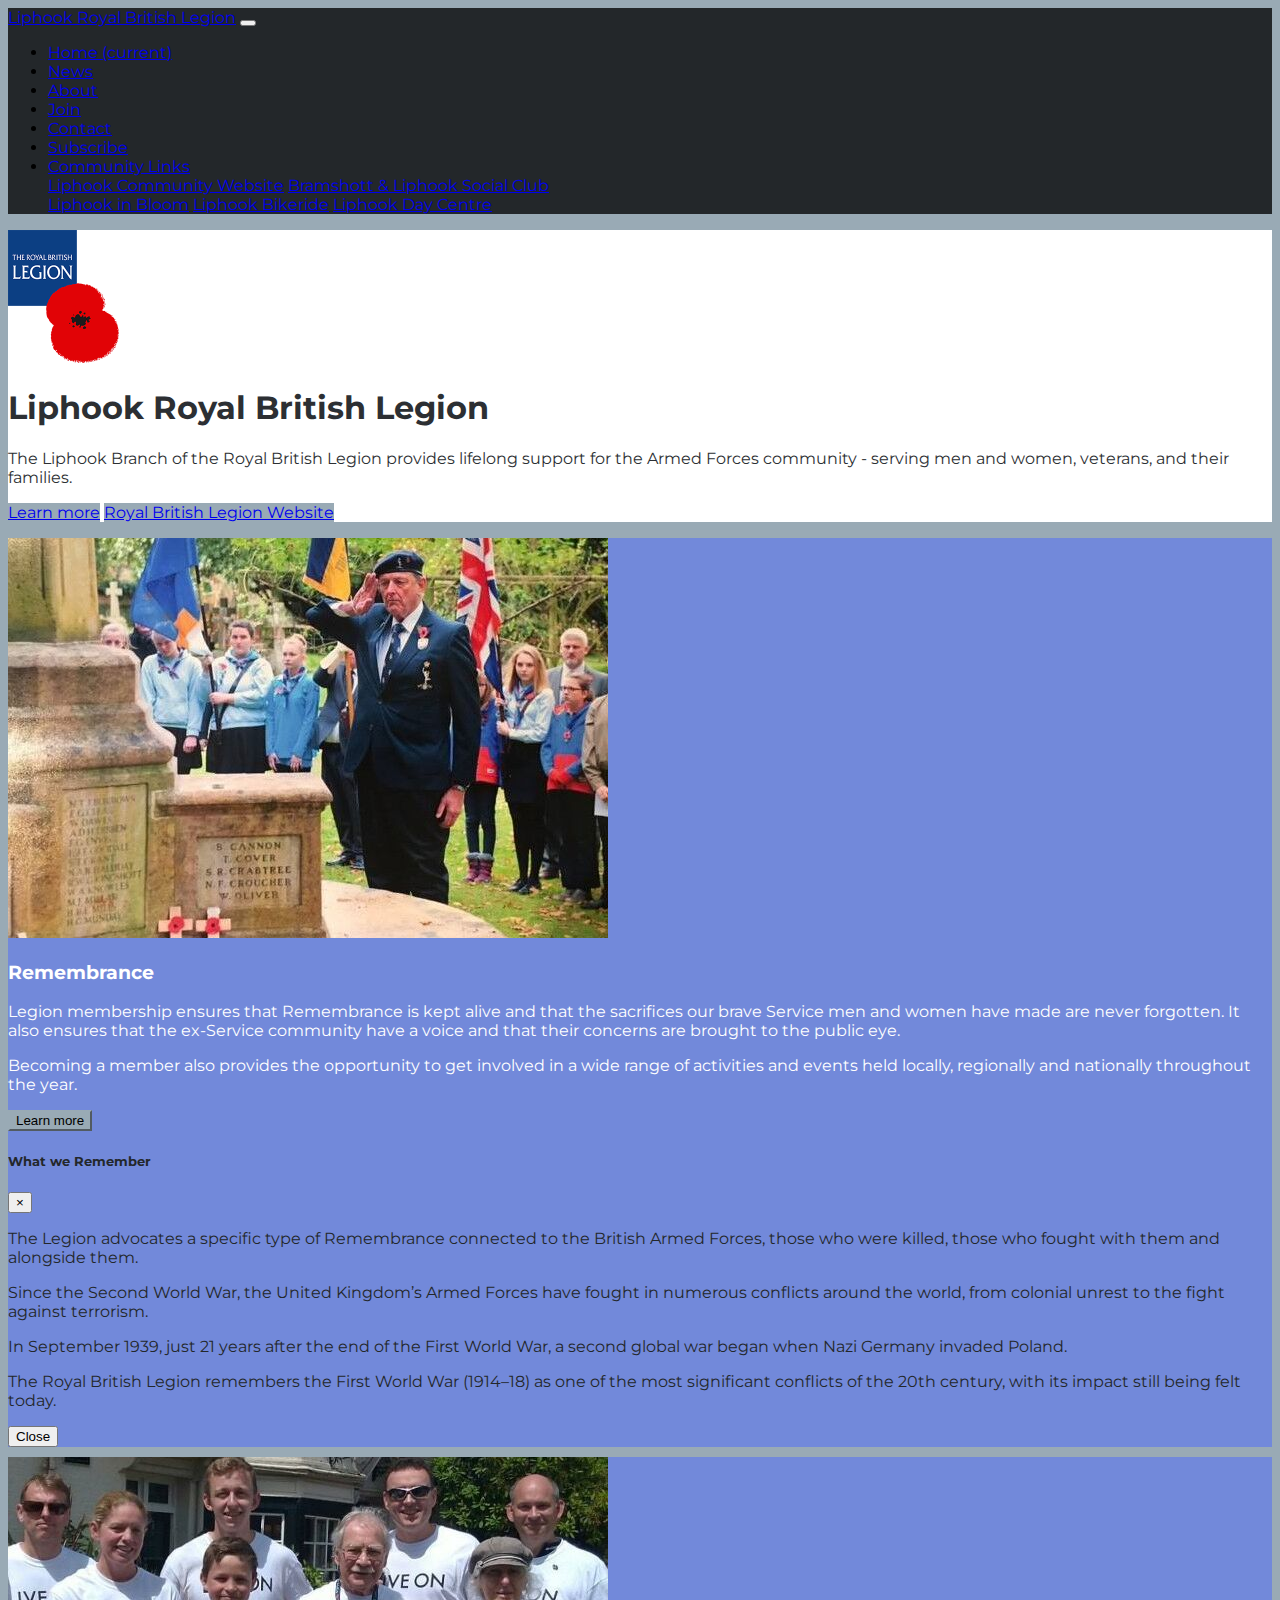
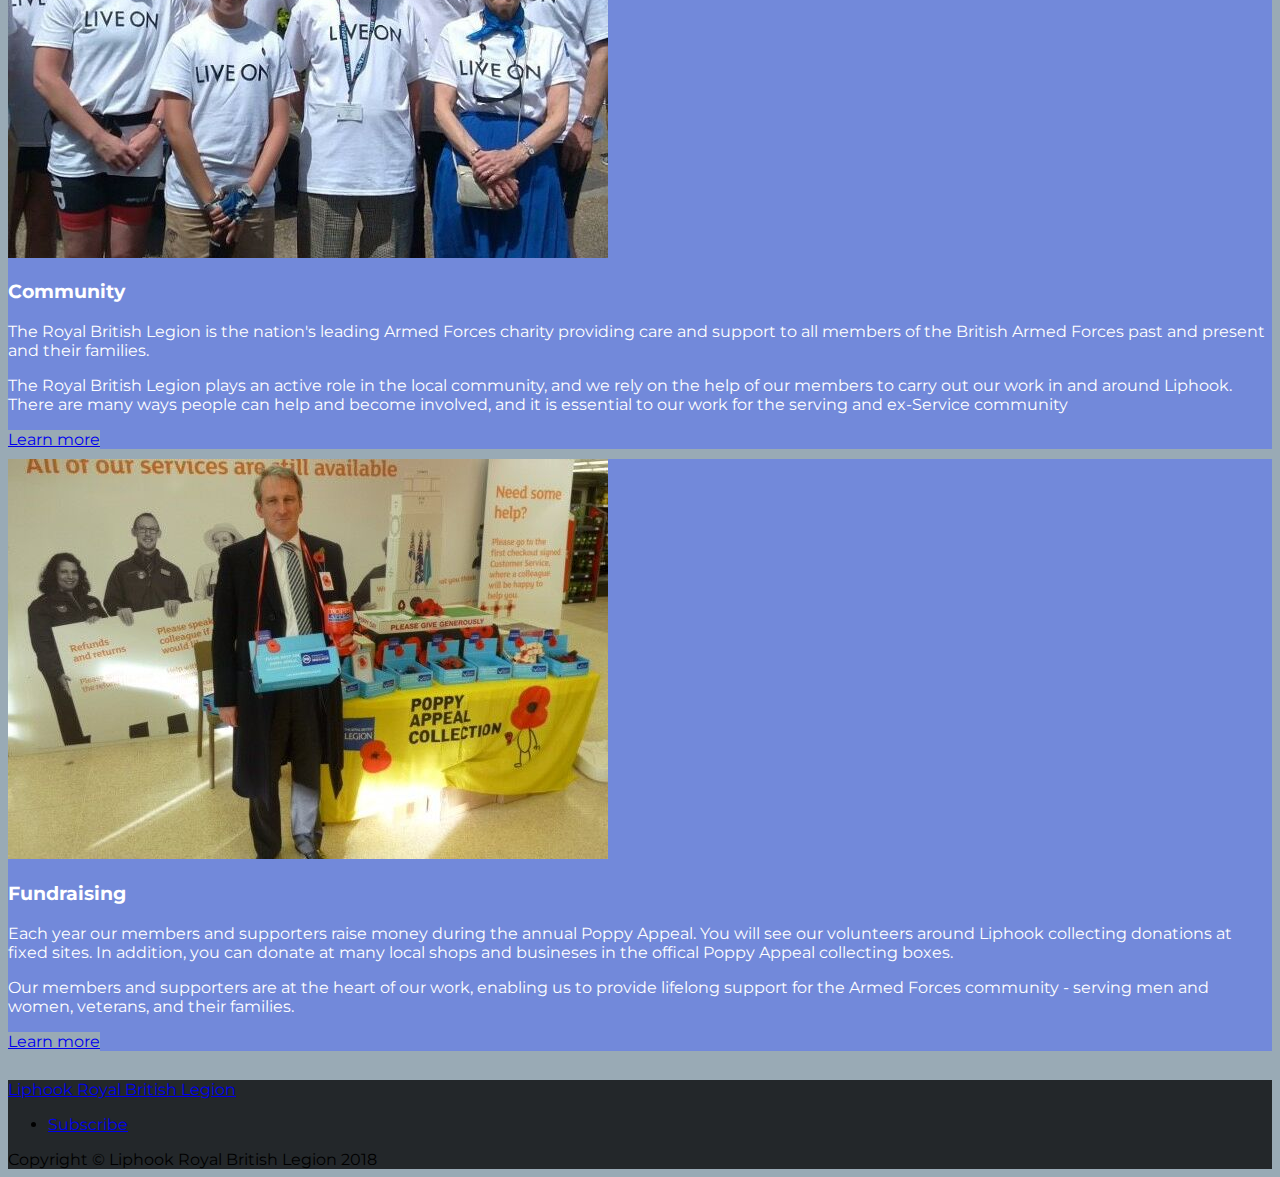
<file: index.html>
<!doctype html>
<html lang="en">
  <head>
    <!-- Required meta tags -->
    <meta charset="utf-8">
    <meta name="viewport" content="width=device-width, initial-scale=1, shrink-to-fit=no">
    <meta name="keywords" content="Royal British Legion in Liphook, Liphook RBL, Royal British Legion, Remembrance, armed forces, poppy appeal, community, charity, families, veterans" /><meta name="description" content="Royal British Legion in Liphook" />
    <meta property="og:title" content="Liphook Royal British Legion" />
    <meta property="og:site_name" content="Liphook Royal British Legion" />
    <meta property="og:description" content="A community website of the Liphook sub branch of the Royal British Legion.  This is part of the Headly and District branch of the RBL" />
    <meta property="og:type" content="website" />
    <meta property="og:url" content="http://liphookrbl.org/" />
    <meta property="og:image" content="http://liphookrbl.org/images/RBL%201.resize.jpeg" />
    <!-- Bootstrap CSS -->
    <link rel="stylesheet" href="https://stackpath.bootstrapcdn.com/bootstrap/4.1.0/css/bootstrap.min.css" integrity="sha384-9gVQ4dYFwwWSjIDZnLEWnxCjeSWFphJiwGPXr1jddIhOegiu1FwO5qRGvFXOdJZ4" crossorigin="anonymous">
    <link rel="stylesheet" href="css/default.css">
    <link href='https://fonts.googleapis.com/css?family=Montserrat:400,700' rel='stylesheet' type='text/css'>
    <title>Liphook Royal British Legion - Home</title>

    <!-- Global site tag (gtag.js) - Google Analytics -->
      <script async src="https://www.googletagmanager.com/gtag/js?id=UA-117513994-1"></script>
      <script>
        window.dataLayer = window.dataLayer || [];
        function gtag(){dataLayer.push(arguments);}
        gtag('js', new Date());

        gtag('config', 'UA-117513994-1');
      </script>

  </head>
  <body>

    <nav class="navbar sticky-top navbar-expand-lg navbar-dark bg-dark">
        <a class="navbar-brand" href="index.html">Liphook Royal British Legion</a>
        <button class="navbar-toggler" type="button" data-toggle="collapse" data-target="#navbarSupportedContent" aria-controls="navbarSupportedContent" aria-expanded="false" aria-label="Toggle navigation">
          <span class="navbar-toggler-icon"></span>
        </button>

        <div class="collapse navbar-collapse" id="navbarSupportedContent">
          <ul class="navbar-nav mr-auto">
            <li class="nav-item active">
              <a class="nav-link" href="index.html">Home <span class="sr-only">(current)</span></a>
            </li>
            <li class="nav-item">
              <a class="nav-link" href="news_may18.html">News</a>
            </li>
            <li class="nav-item">
              <a class="nav-link" href="about.html">About</a>
            </li>
            <li class="nav-item">
              <a class="nav-link" href="join.html">Join</a>
            </li>
            <li class="nav-item">
              <a class="nav-link" href="about.html">Contact</a>
            </li>
            <li class="nav-item">
              <a class="nav-link" href="https://tinyletter.com/Liphook_RBL" target="blank">Subscribe</a>
            </li>
            <li class="nav-item dropdown">
       <a class="nav-link dropdown-toggle" href="#" id="navbarDropdown" role="button" data-toggle="dropdown" aria-haspopup="true" aria-expanded="false">
         Community Links
       </a>
       <div class="dropdown-menu" aria-labelledby="navbarDropdown">
         <a class="dropdown-item" target="blank" href="https://www.liphook.uk/">Liphook Community Website</a>
         <a class="dropdown-item" target="blank" href="https://www.blsc.org.uk/">Bramshott & Liphook Social Club</a>
         <div class="dropdown-divider"></div>
         <a class="dropdown-item" target="blank" href="http://www.liphookinbloom.co.uk/">Liphook in Bloom</a>
         <a class="dropdown-item" target="blank" href="http://www.liphookbikeride.com/">Liphook Bikeride</a>
         <a class="dropdown-item" target="blank" href="http://www.liphookdaycentre.co.uk/">Liphook Day Centre</a>
       </div>
     </li>

          </ul>
          </div>
      </nav>
  <main>
      <div class="jumbotron jumbotron-fluid">
        <div class="container">
          <img class="jumbotron-img" src="images/rbl-logo-222.png" alt="RBL Logo" width="111">
          <h1 class="display-4">Liphook Royal British Legion</h1>
          <p class="lead">The Liphook Branch of the Royal British Legion provides lifelong support for the Armed Forces community - serving men and women, veterans, and their families.</p>
          <span><a class=" jumbotron-btn btn btn-success btn-lg" href="news_apr18.html" role="button">Learn more</a></span>
          <span><a class=" jumbotron-btn btn btn-success btn-lg" href="https://www.britishlegion.org.uk/" target="blank" role="button">Royal British Legion Website</a></span>

        </p>


        </div>
    </div>

<div class="container">
      <div class="row">
    <div class="col-sm-4">
      <div class="card">
        <img class="card-img-top" src="images/Rememberance_salute.resize.jpeg" alt="Rememerance Day">
        <div class="card-body">
          <h3 class="card-title">Remembrance</h5>
          <p class="card-text">Legion membership ensures that  Remembrance is kept alive and that the sacrifices our brave Service men and women have made are never forgotten. It also ensures that the ex-Service community have a voice and that their concerns are brought to the public eye.</p>
          <p class="card-text">Becoming a member also provides the opportunity to get involved in a wide range of activities and events held locally, regionally and nationally throughout the year.</p>
          <!-- Button trigger modal -->
          <button type="button" class="card-btn btn btn-success" data-toggle="modal" data-target="#exampleModal">
            Learn more
          </button>

          <!-- Modal -->
          <div class="modal fade" id="exampleModal" tabindex="-1" role="dialog" aria-labelledby="exampleModalLabel" aria-hidden="true">
            <div class="modal-dialog" role="document">
              <div class="modal-content">
                <div class="modal-header">
                  <h5 class="modal-title" id="exampleModalLabel">What we Remember</h5>
                  <button type="button" class="close" data-dismiss="modal" aria-label="Close">
                    <span aria-hidden="true">&times;</span>
                  </button>
                </div>
                <div class="modal-body">
                <p>The Legion advocates a specific type of Remembrance connected to the British Armed Forces, those who were killed, those who fought with them and alongside them.</p>
                <p>Since the Second World War, the United Kingdom’s Armed Forces have fought in numerous conflicts around the world, from colonial unrest to the fight against terrorism.</p>
                <p>In September 1939, just 21 years after the end of the First World War, a second global war began when Nazi Germany invaded Poland.</p>
                <p>The Royal British Legion remembers the First World War (1914–18) as one of the most significant conflicts of the 20th century, with its impact still being felt today.</p>
                </div>
                <div class="modal-footer">
                  <button type="button" class="btn btn-secondary" data-dismiss="modal">Close</button>
                </div>
              </div>
            </div>
          </div>
        </div>
      </div>
    </div>
    <div class="col-sm-4">
      <div class="card">
        <img class="card-img-top" src="images/RBL 1.resize.jpeg" alt="Liphook Bike Ride">
        <div class="card-body">
          <h3 class="card-title">Community</h5>
          <p class="card-text">The Royal British Legion is the nation's leading Armed Forces charity providing care and support to all members of the British Armed Forces past and present and their families.</p>
          <p class="card-text">The Royal British Legion plays an active role in the local community, and we rely on the help of our members to carry out our work in and around Liphook. There are many ways people can help and become involved, and it is essential to our work for the serving and ex-Service community</p>
          <a href="blog_mar18.html" class="card-btn btn btn-success">Learn more</a>
        </div>
      </div>
    </div>
    <div class="col-sm-4">
      <div class="card">
        <img class="card-img-top" src="images/Poppy Appeal_1_resize.jpeg" alt="Poppy Appeal">
        <div class="card-body">
          <h3 class="card-title">Fundraising</h5>
          <p class="card-text">Each year our members and supporters raise money during the annual Poppy Appeal.  You will see our volunteers around Liphook collecting donations at fixed sites.  In addition, you can donate at many local shops and busineses in the offical Poppy Appeal collecting boxes.</p>
          <p class="card-text">Our members and supporters are at the heart of our work, enabling us to provide lifelong support for the Armed Forces community - serving men and women, veterans, and their families.</p>
          <a href="about.html" class=" card-btn btn btn-success">Learn more</a>
        </div>
      </div>
    </div>
    </div>
</div>






  </main>


  <footer class="footer">
    <br>

     <nav class="navbar navbar-expand-lg navbar-dark bg-dark">
      <a class="navbar-brand" href="#">Liphook Royal British Legion</a>
      <div class="collapse navbar-collapse" id="navbarText">
    <ul class="navbar-nav mr-auto">
      <li class="nav-item">
        <a class="nav-link" href="https://tinyletter.com/Liphook_RBL" target="blank">Subscribe</a>
      </li>
    </ul>
    <span class="navbar-text">
      Copyright &copy; Liphook Royal British Legion 2018
    </span

    </nav>

 </footer>

    <!-- Optional JavaScript -->
    <!-- jQuery first, then Popper.js, then Bootstrap JS -->
    <script src="https://code.jquery.com/jquery-3.3.1.slim.min.js" integrity="sha384-q8i/X+965DzO0rT7abK41JStQIAqVgRVzpbzo5smXKp4YfRvH+8abtTE1Pi6jizo" crossorigin="anonymous"></script>
    <script src="https://cdnjs.cloudflare.com/ajax/libs/popper.js/1.14.0/umd/popper.min.js" integrity="sha384-cs/chFZiN24E4KMATLdqdvsezGxaGsi4hLGOzlXwp5UZB1LY//20VyM2taTB4QvJ" crossorigin="anonymous"></script>
    <script src="https://stackpath.bootstrapcdn.com/bootstrap/4.1.0/js/bootstrap.min.js" integrity="sha384-uefMccjFJAIv6A+rW+L4AHf99KvxDjWSu1z9VI8SKNVmz4sk7buKt/6v9KI65qnm" crossorigin="anonymous"></script>
  </body>
</html>
</file>
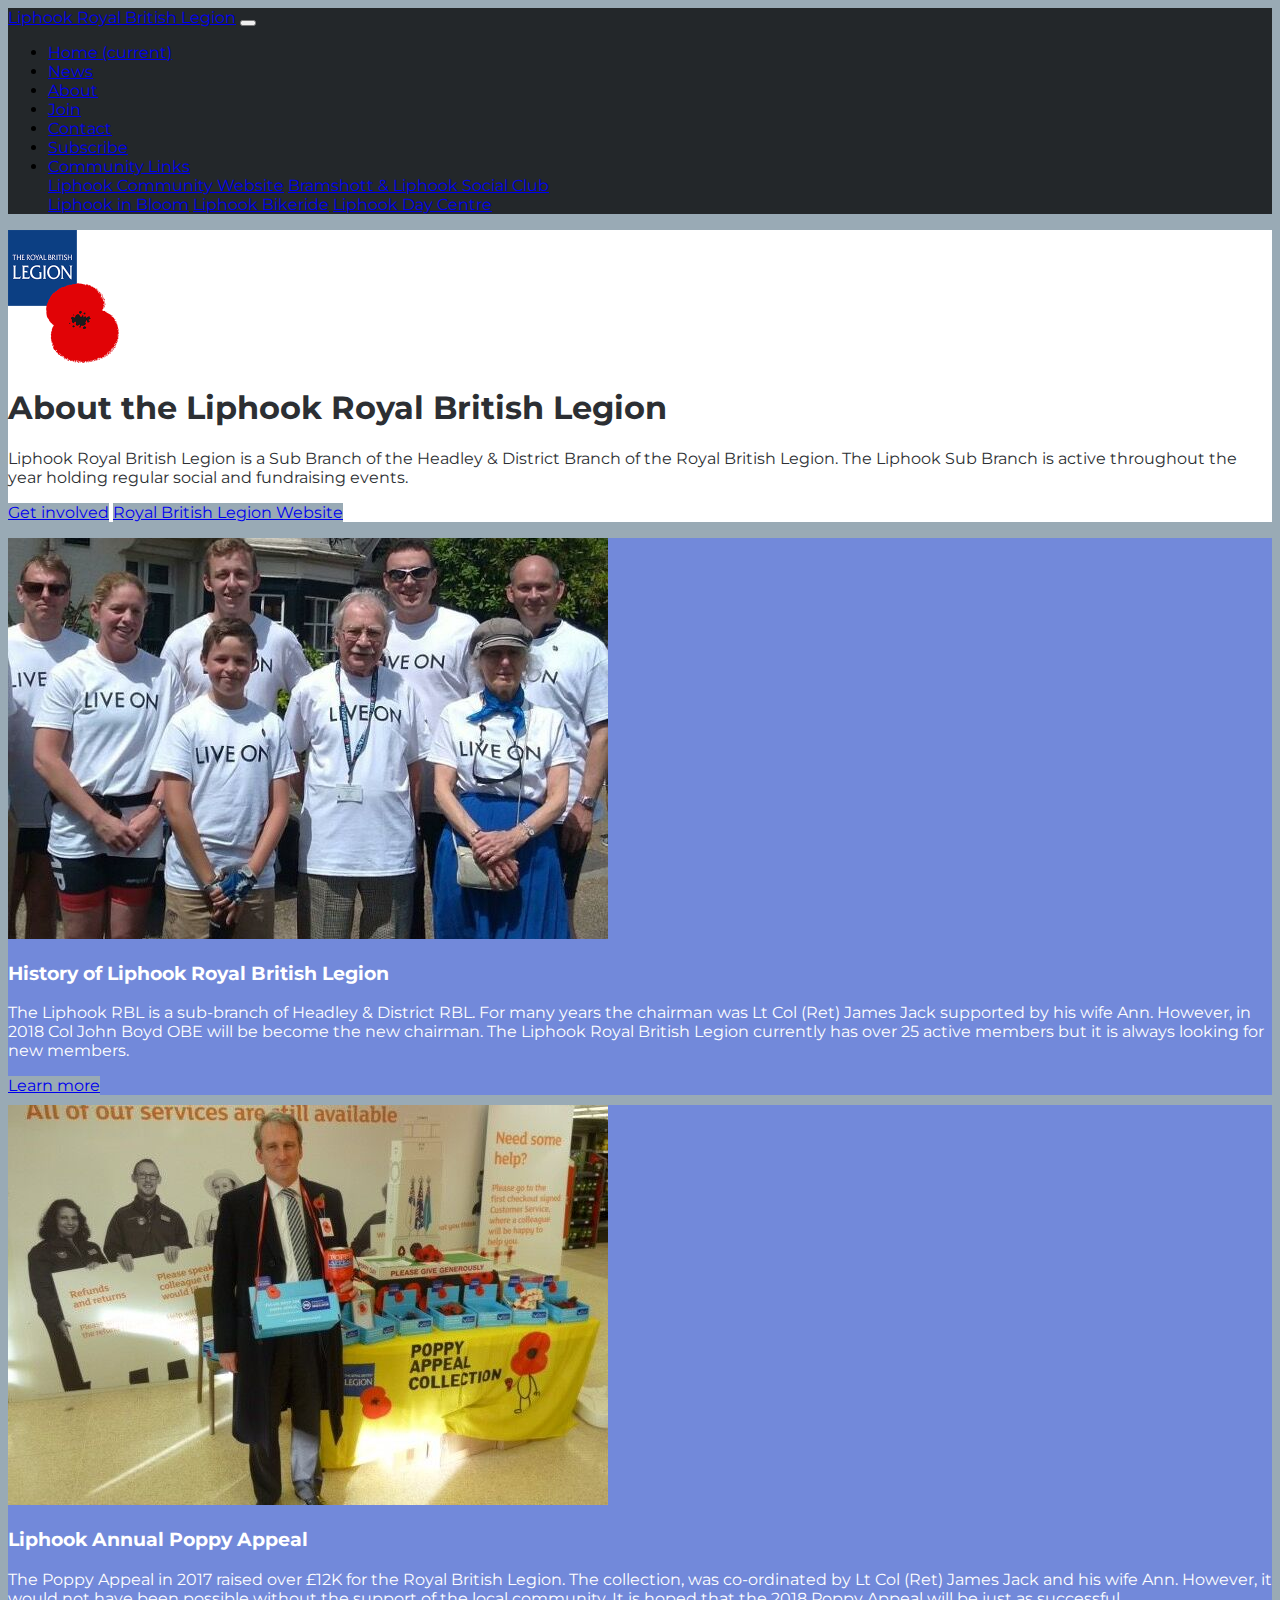
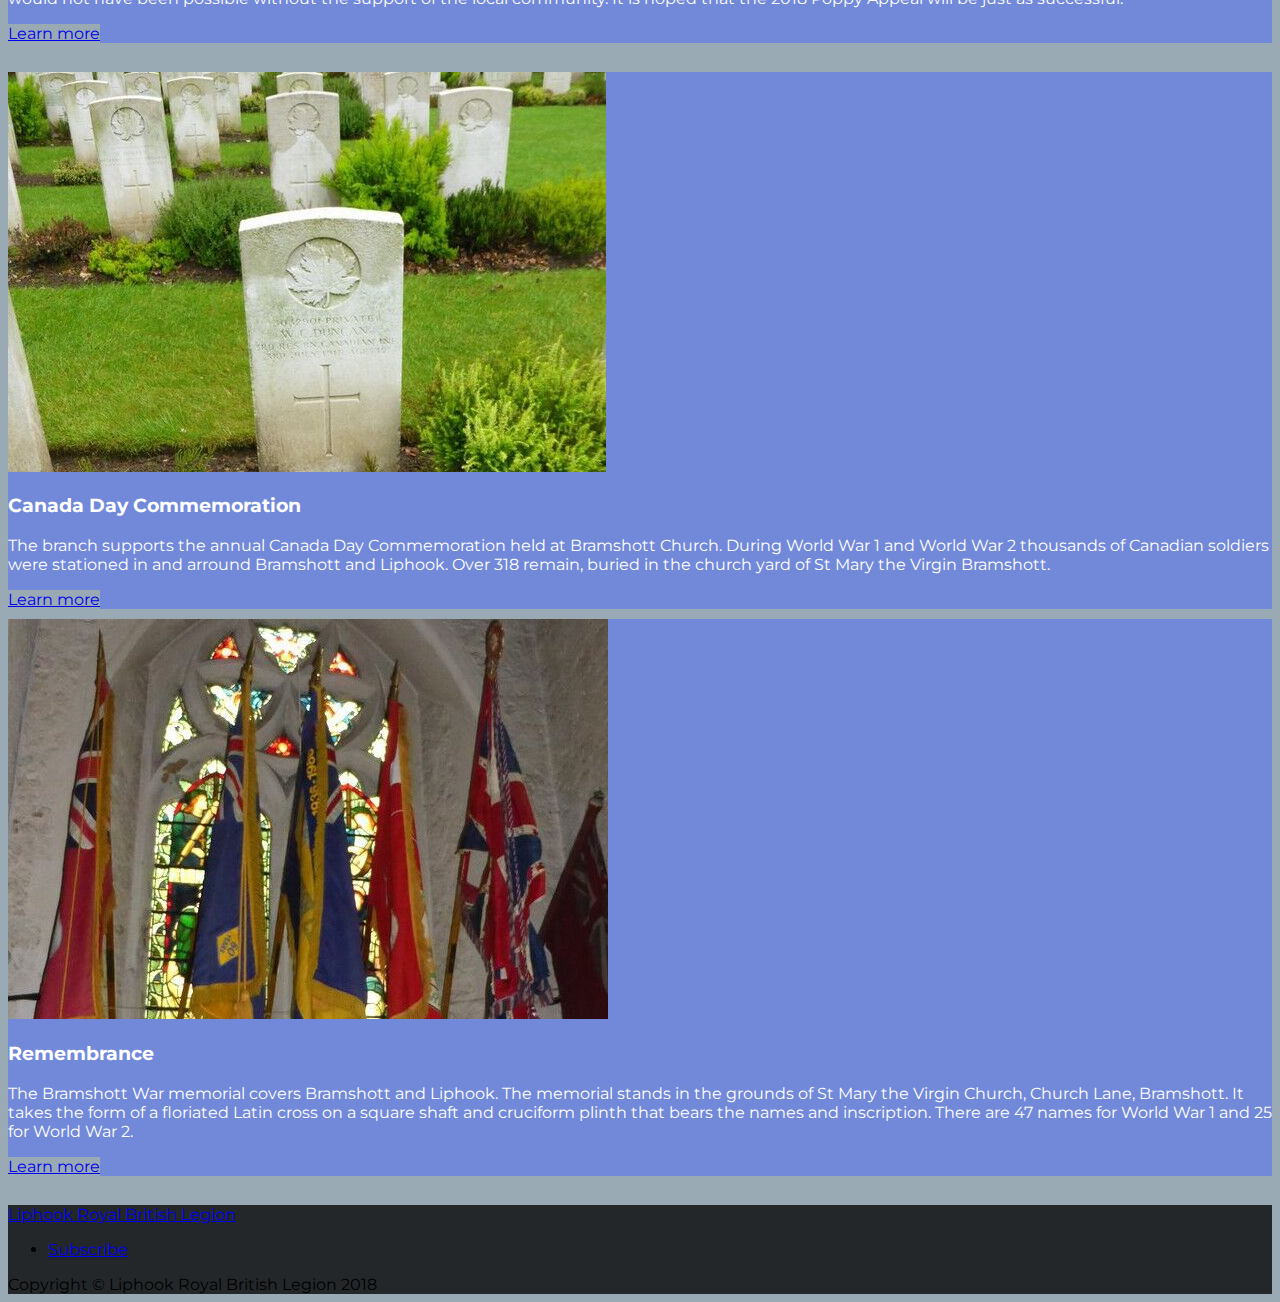
<file: about.html>
<!doctype html>
<html lang="en">
  <head>
    <!-- Required meta tags -->
    <meta charset="utf-8">
    <meta name="viewport" content="width=device-width, initial-scale=1, shrink-to-fit=no">
      <meta name="keywords" content="Royal British Legion in Liphook, Liphook RBL, Royal British Legion, Remembrance, armed forces, poppy appeal, community, charity, families, veterans" /><meta name="description" content="Royal British Legion in Liphook" />
    <meta property="og:title" content="Liphook Royal British Legion" />
    <meta property="og:site_name" content="Liphook Royal British Legion" />
    <meta property="og:description" content="A community website of the Liphook sub branch of the Royal British Legion.  This is part of the Headly and District branch of the RBL" />
    <meta property="og:type" content="website" />
    <meta property="og:url" content="http://liphookrbl.org/" />
    <meta property="og:image" content="http://liphookrbl.org/images/RBL%201.resize.jpeg" />
    <!-- Bootstrap CSS -->
    <link rel="stylesheet" href="https://stackpath.bootstrapcdn.com/bootstrap/4.1.0/css/bootstrap.min.css" integrity="sha384-9gVQ4dYFwwWSjIDZnLEWnxCjeSWFphJiwGPXr1jddIhOegiu1FwO5qRGvFXOdJZ4" crossorigin="anonymous">
     <link rel="stylesheet" type="text/css" href="css/default.css">
     <link href='https://fonts.googleapis.com/css?family=Montserrat:400,700' rel='stylesheet' type='text/css'>
    <title>Liphook Royal British Legion - About</title>

    <!-- Global site tag (gtag.js) - Google Analytics -->
      <script async src="https://www.googletagmanager.com/gtag/js?id=UA-117513994-1"></script>
      <script>
        window.dataLayer = window.dataLayer || [];
        function gtag(){dataLayer.push(arguments);}
        gtag('js', new Date());

        gtag('config', 'UA-117513994-1');
      </script>
  </head>
  <body>

    <nav class="navbar sticky-top navbar-expand-lg navbar-dark bg-dark">
        <a class="navbar-brand" href="index.html">Liphook Royal British Legion</a>
        <button class="navbar-toggler" type="button" data-toggle="collapse" data-target="#navbarSupportedContent" aria-controls="navbarSupportedContent" aria-expanded="false" aria-label="Toggle navigation">
          <span class="navbar-toggler-icon"></span>
        </button>

        <div class="collapse navbar-collapse" id="navbarSupportedContent">
          <ul class="navbar-nav mr-auto">
            <li class="nav-item ">
              <a class="nav-link" href="index.html">Home <span class="sr-only">(current)</span></a>
            </li>
            <li class="nav-item">
              <a class="nav-link" href="news_may18.html">News</a>
            </li>
            <li class="nav-item active">
              <a class="nav-link" href="about.html">About</a>
            </li>
            <li class="nav-item">
              <a class="nav-link" href="join.html">Join</a>
            </li>
            <li class="nav-item">
              <a class="nav-link" href="contact.html">Contact</a>
            </li>
            <li class="nav-item">
              <a class="nav-link" href="https://tinyletter.com/Liphook_RBL" target="blank">Subscribe</a>
            </li>
            <li class="nav-item dropdown">
               <a class="nav-link dropdown-toggle" href="#" id="navbarDropdown" role="button" data-toggle="dropdown" aria-haspopup="true" aria-expanded="false">
                 Community Links
               </a>
               <div class="dropdown-menu" aria-labelledby="navbarDropdown">
                 <a class="dropdown-item" target="blank" href="https://www.liphook.uk/">Liphook Community Website</a>
                 <a class="dropdown-item" target="blank" href="https://www.blsc.org.uk/">Bramshott & Liphook Social Club</a>
                 <div class="dropdown-divider"></div>
                 <a class="dropdown-item" target="blank" href="http://www.liphookinbloom.co.uk/">Liphook in Bloom</a>
                 <a class="dropdown-item" target="blank" href="http://www.liphookbikeride.com/">Liphook Bikeride</a>
                 <a class="dropdown-item" target="blank" href="http://www.liphookdaycentre.co.uk/">Liphook Day Centre</a>
               </div>
             </li>
          </ul>
          </div>
      </nav>
  <main>

    <div class="jumbotron jumbotron-fluid">
      <div class="container">
        <img class="jumbotron-img" src="images/rbl-logo-222.png" alt="RBL Logo" width="111">
        <h1 class="display-4">About the Liphook Royal British Legion</h1>
        <p class="lead">Liphook Royal British Legion is a Sub Branch of the Headley & District Branch of the Royal British Legion.  The Liphook Sub Branch is active throughout the year holding regular social  and fundraising events.</p>
        <a class=" jumbotron-btn btn btn-success btn-lg" href="join.html" role="button">Get involved</a>
        <span><a class=" jumbotron-btn btn btn-success btn-lg" href="https://www.britishlegion.org.uk/" target="blank" role="button">Royal British Legion Website</a></span>
      </p>
     </div>
  </div>

    <div class="container">
          <div class="row">
            <div class="col-sm-6">
              <div class="card">
                <img class="card-img-top" src="images/RBL 1.resize.jpeg" alt="Liphook Bike Ride">
                <div class="card-body">
                  <h3 class="card-title">History of Liphook Royal British Legion</h5>
                  <p class="card-text">The Liphook RBL is a sub-branch of Headley & District RBL.  For many years the chairman was  Lt Col (Ret) James Jack supported by his wife Ann.  However, in 2018 Col John Boyd OBE will be become the new chairman. The Liphook Royal British Legion currently has over 25 active members but it is always looking for new members. </p>
                  <a href="#" class=" card-btn btn btn-success">Learn more</a>
                </div>
              </div>
            </div>
            <div class="col-sm-6">
              <div class="card">
                <img class="card-img-top" src="images/Poppy Appeal_1_resize.jpeg" alt="Poppy Appeal">
                <div class="card-body">
                  <h3 class="card-title">Liphook Annual Poppy Appeal</h5>
                  <p class="card-text">The Poppy Appeal in 2017 raised over £12K for the Royal British Legion.  The collection, was co-ordinated by Lt Col (Ret) James Jack and his wife Ann.  However, it would not have been possible without the support of the local community.  It is hoped that the 2018 Poppy Appeal will be just as successful.</p>
                  <a href="#" class="card-btn btn btn-success">Learn more</a>
                </div>
              </div>
            </div>
          </div>
          <br>
          <div class="row">
            <div class="col-sm-6">
              <div class="card">
                <img class="card-img-top" src="images/Bramshot_grave_resize.jpeg" alt="Liphook Bike Ride">
                <div class="card-body">
                  <h3 class="card-title">Canada Day Commemoration</h5>
                  <p class="card-text">The branch  supports the annual Canada Day Commemoration held at Bramshott Church.  During World War 1 and World War 2 thousands of Canadian soldiers were stationed in and arround Bramshott and Liphook.  Over 318 remain, buried in the church yard of St Mary the Virgin Bramshott.  </p>
                  <a href="#" class="card-btn btn btn-success">Learn more</a>
                </div>
              </div>
            </div>
            <div class="col-sm-6">
              <div class="card">
                <img class="card-img-top" src="images/Bramshot_standards.resize.jpeg" alt="Poppy Appeal">
                <div class="card-body">
                  <h3 class="card-title">Remembrance</h5>
                  <p class="card-text">The Bramshott War memorial covers Bramshott and Liphook. The memorial stands in the grounds of St Mary the Virgin Church, Church Lane, Bramshott. It takes the form of a floriated Latin cross on a square shaft and cruciform plinth that bears the names and inscription. There are 47 names for World War 1 and 25 for World War 2.</p>
                  <a href="#" class="card-btn btn btn-success">Learn more</a>
                </div>
              </div>
            </div>
          </div>
      </div>






  </main>


  <footer class="footer">
    <br>

     <nav class="navbar navbar-expand-lg navbar-dark bg-dark">
      <a class="navbar-brand" href="#">Liphook Royal British Legion</a>
      <div class="collapse navbar-collapse" id="navbarText">
    <ul class="navbar-nav mr-auto">
      <li class="nav-item">
        <a class="nav-link" href="https://tinyletter.com/Liphook_RBL" target="blank">Subscribe</a>
      </li>
    </ul>
    <span class="navbar-text">
      Copyright &copy; Liphook Royal British Legion 2018
    </span

    </nav>

  </footer>

    <!-- Optional JavaScript -->
    <!-- jQuery first, then Popper.js, then Bootstrap JS -->
    <script src="https://code.jquery.com/jquery-3.3.1.slim.min.js" integrity="sha384-q8i/X+965DzO0rT7abK41JStQIAqVgRVzpbzo5smXKp4YfRvH+8abtTE1Pi6jizo" crossorigin="anonymous"></script>
    <script src="https://cdnjs.cloudflare.com/ajax/libs/popper.js/1.14.0/umd/popper.min.js" integrity="sha384-cs/chFZiN24E4KMATLdqdvsezGxaGsi4hLGOzlXwp5UZB1LY//20VyM2taTB4QvJ" crossorigin="anonymous"></script>
    <script src="https://stackpath.bootstrapcdn.com/bootstrap/4.1.0/js/bootstrap.min.js" integrity="sha384-uefMccjFJAIv6A+rW+L4AHf99KvxDjWSu1z9VI8SKNVmz4sk7buKt/6v9KI65qnm" crossorigin="anonymous"></script>
  </body>
</html>
</file>
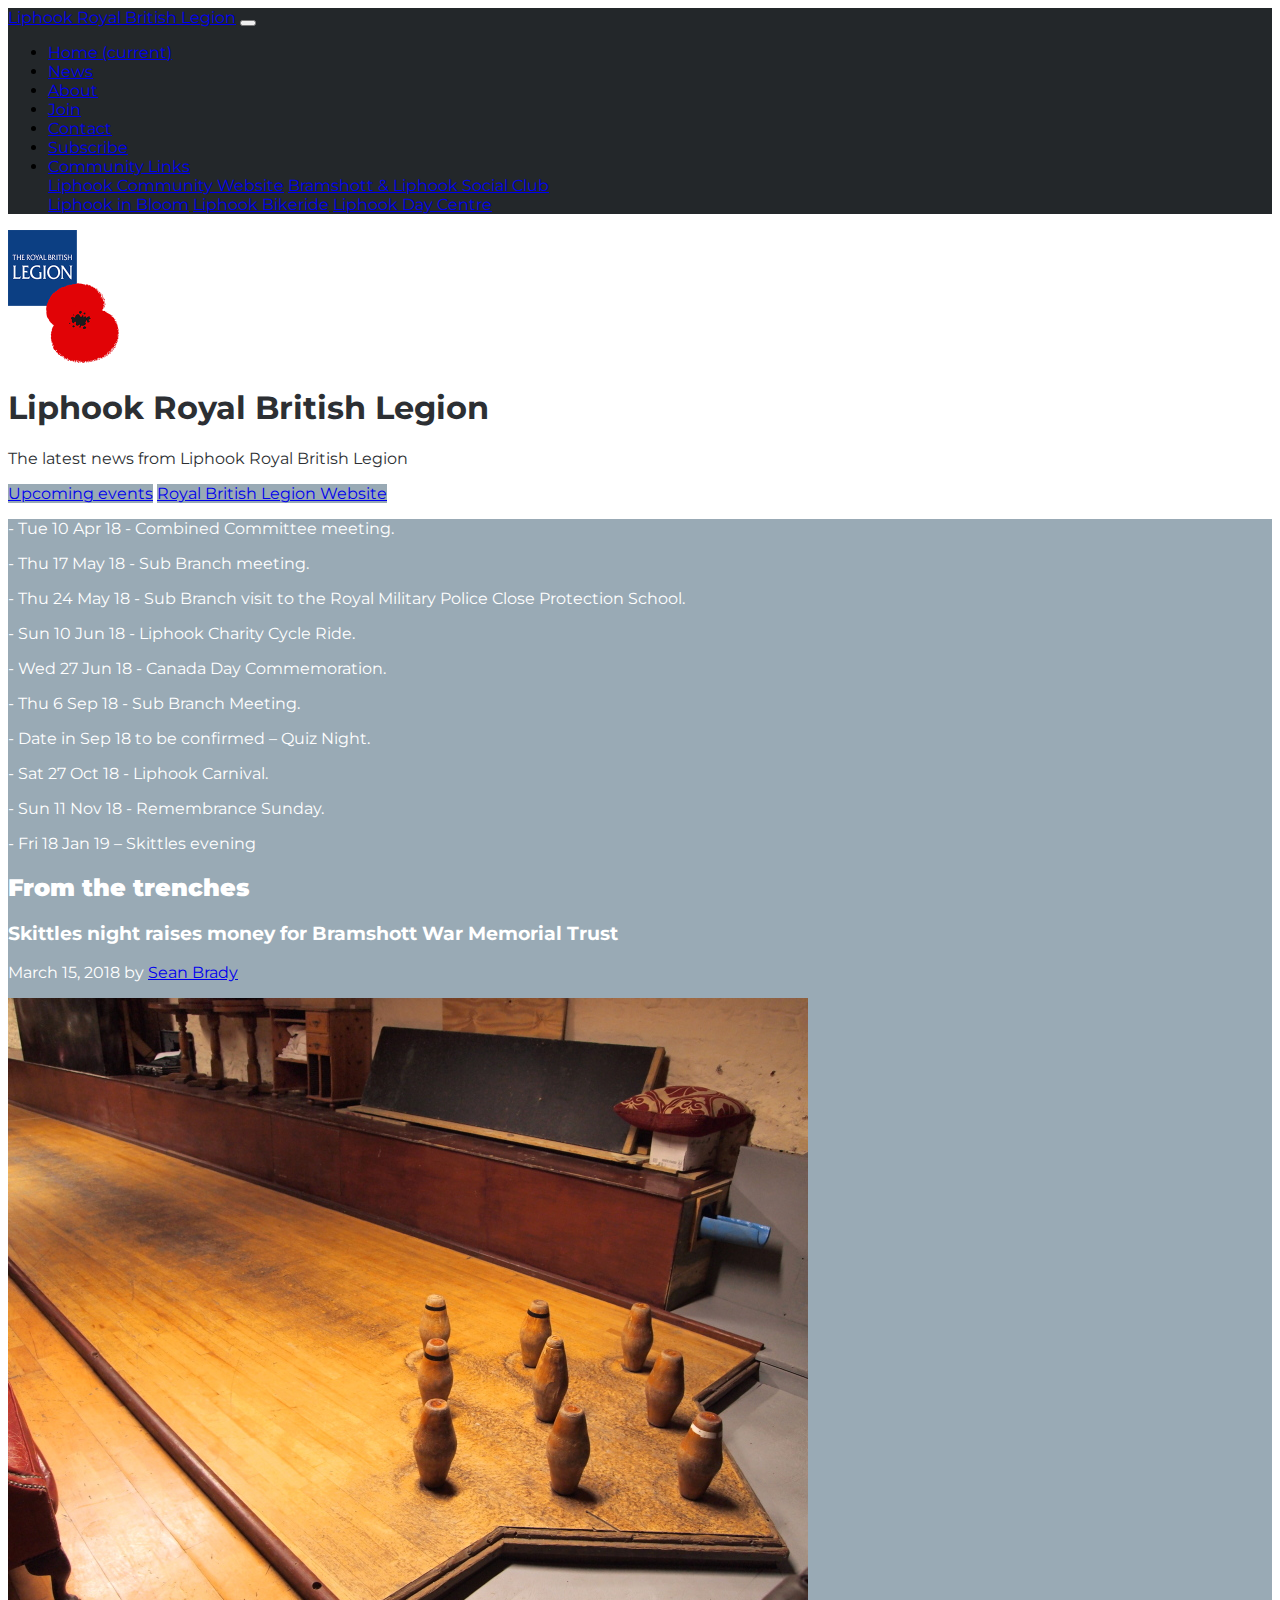
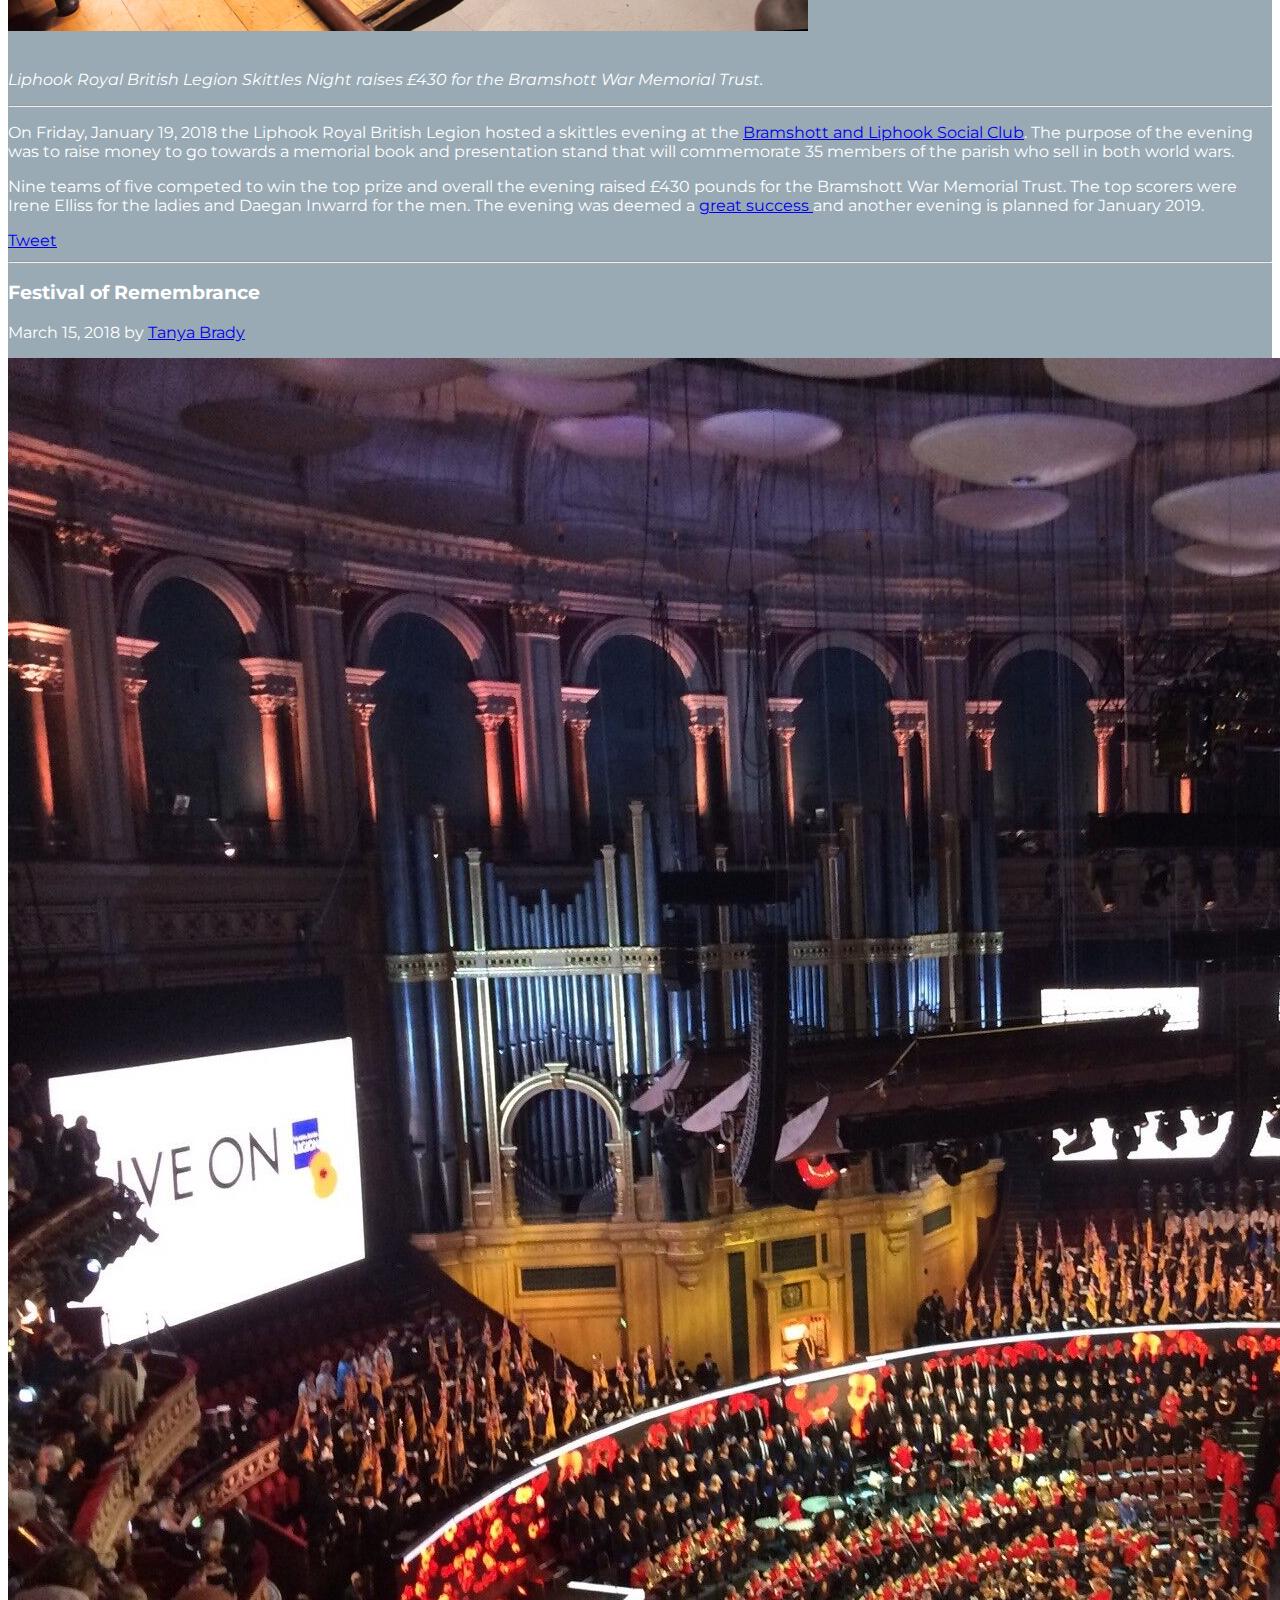
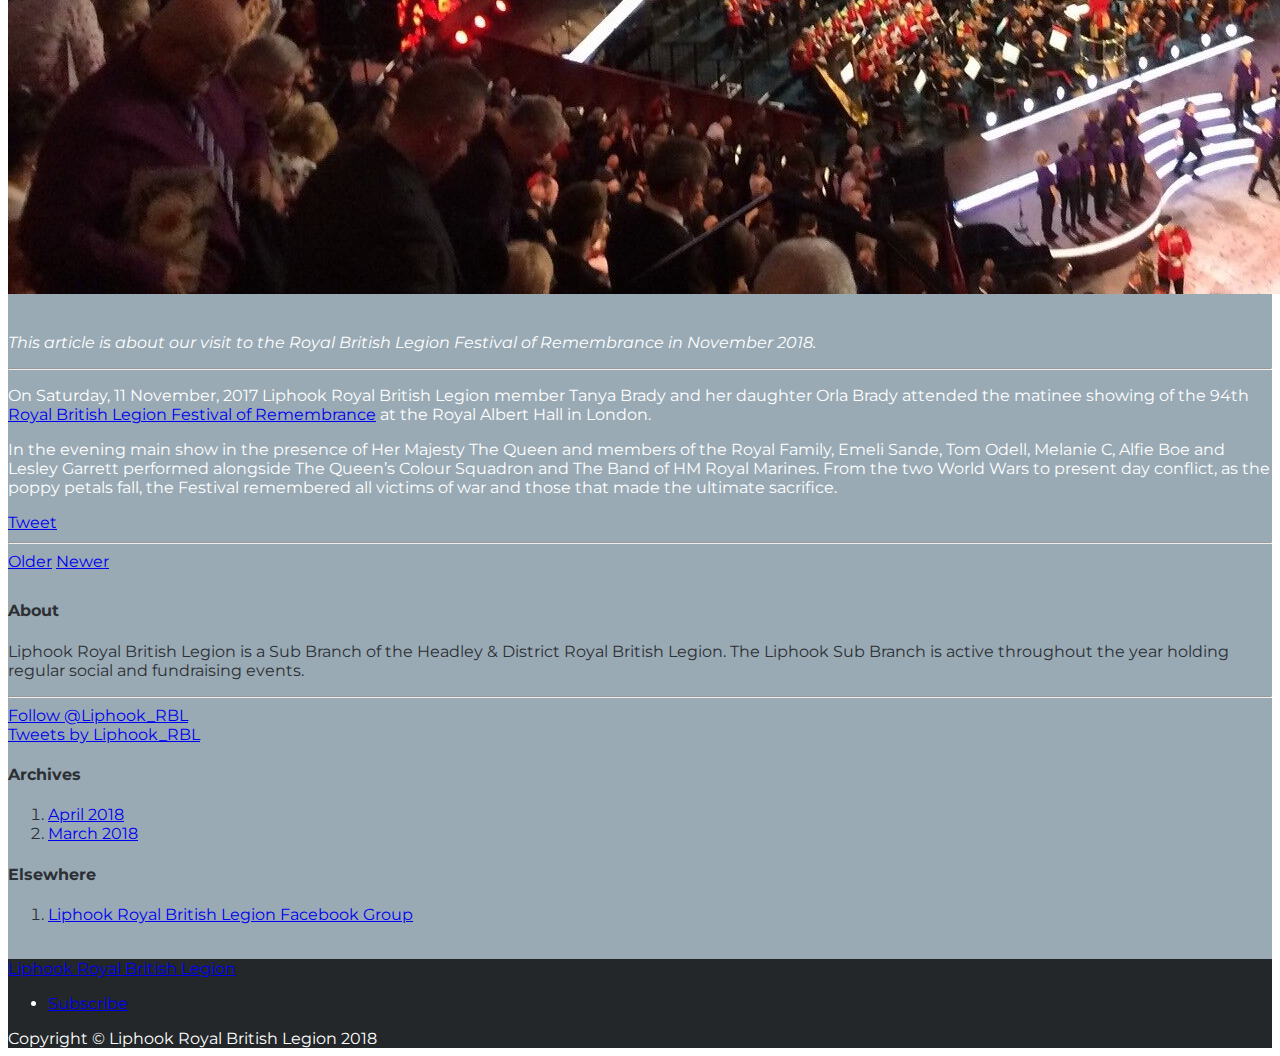
<file: blog_mar18.html>
<!doctype html>
<html lang="en">
  <head>
    <!-- Required meta tags -->
    <meta charset="utf-8">
    <meta name="viewport" content="width=device-width, initial-scale=1, shrink-to-fit=no">
      <meta name="keywords" content="Royal British Legion in Liphook, Liphook RBL, Royal British Legion, Remembrance, armed forces, poppy appeal, community, charity, families, veterans" /><meta name="description" content="Royal British Legion in Liphook" />
    <meta property="og:title" content="Liphook Royal British Legion" />
    <meta property="og:site_name" content="Liphook Royal British Legion" />
    <meta property="og:description" content="A community website of the Liphook sub branch of the Royal British Legion.  This is part of the Headly and District branch of the RBL" />
    <meta property="og:type" content="website" />
    <meta property="og:url" content="http://liphookrbl.org/" />
    <meta property="og:image" content="images/RBL Community.jpeg" />
    <!-- Bootstrap CSS -->
    <link rel="stylesheet" href="https://stackpath.bootstrapcdn.com/bootstrap/4.1.0/css/bootstrap.min.css" integrity="sha384-9gVQ4dYFwwWSjIDZnLEWnxCjeSWFphJiwGPXr1jddIhOegiu1FwO5qRGvFXOdJZ4" crossorigin="anonymous">
    <link rel="stylesheet" type="text/css" href="css/blog.css">
    <link rel="stylesheet" href="css/blog.css">
    <link href='https://fonts.googleapis.com/css?family=Montserrat:400,700' rel='stylesheet' type='text/css'>
    <title>Liphook Royal British Legion - News March 2018</title>

    <!-- Global site tag (gtag.js) - Google Analytics -->
      <script async src="https://www.googletagmanager.com/gtag/js?id=UA-117513994-1"></script>
      <script>
        window.dataLayer = window.dataLayer || [];
        function gtag(){dataLayer.push(arguments);}
        gtag('js', new Date());

        gtag('config', 'UA-117513994-1');
      </script>

  </head>
  <body>

    <div id="fb-root"></div>
  <script>(function(d, s, id) {
    var js, fjs = d.getElementsByTagName(s)[0];
    if (d.getElementById(id)) return;
    js = d.createElement(s); js.id = id;
    js.src = 'https://connect.facebook.net/en_US/sdk.js#xfbml=1&version=v2.12';
    fjs.parentNode.insertBefore(js, fjs);
  }(document, 'script', 'facebook-jssdk'));</script>

    <nav class="navbar sticky-top navbar-expand-lg navbar-dark bg-dark">
        <a class="navbar-brand" href="index.html">Liphook Royal British Legion</a>
        <button class="navbar-toggler" type="button" data-toggle="collapse" data-target="#navbarSupportedContent" aria-controls="navbarSupportedContent" aria-expanded="false" aria-label="Toggle navigation">
          <span class="navbar-toggler-icon"></span>
        </button>

        <div class="collapse navbar-collapse" id="navbarSupportedContent">
          <ul class="navbar-nav mr-auto">
            <li class="nav-item">
              <a class="nav-link" href="index.html">Home <span class="sr-only">(current)</span></a>
            </li>
            <li class="nav-item">
              <a class="nav-link active" href="news_may18.html">News</a>
            </li>
            <li class="nav-item">
              <a class="nav-link" href="about.html">About</a>
            </li>
            <li class="nav-item">
              <a class="nav-link" href="join.html">Join</a>
            </li>
            <li class="nav-item">
              <a class="nav-link" href="about.html">Contact</a>
            </li>
            <li class="nav-item">
              <a class="nav-link" href="https://tinyletter.com/Liphook_RBL" target="blank">Subscribe</a>
            </li>
            <li class="nav-item dropdown">
               <a class="nav-link dropdown-toggle" href="#" id="navbarDropdown" role="button" data-toggle="dropdown" aria-haspopup="true" aria-expanded="false">
                 Community Links
               </a>
               <div class="dropdown-menu" aria-labelledby="navbarDropdown">
                 <a class="dropdown-item" target="blank" href="https://www.liphook.uk/">Liphook Community Website</a>
                 <a class="dropdown-item" target="blank" href="https://www.blsc.org.uk/">Bramshott & Liphook Social Club</a>
                 <div class="dropdown-divider"></div>
                 <a class="dropdown-item" target="blank" href="http://www.liphookinbloom.co.uk/">Liphook in Bloom</a>
                 <a class="dropdown-item" target="blank" href="http://www.liphookbikeride.com/">Liphook Bikeride</a>
                 <a class="dropdown-item" target="blank" href="http://www.liphookdaycentre.co.uk/">Liphook Day Centre</a>
               </div>
             </li>
          </ul>
          </div>
      </nav>
  <main>

    <div class="jumbotron jumbotron-fluid">
      <div class="container">
        <img class="jumbotron-img" src="images/rbl-logo-222.png" alt="RBL Logo" width="111">
        <h1 class="display-4">Liphook Royal British Legion</h1>
        <p class="lead">The latest news from Liphook Royal British Legion</p>
        <p><span><a class="jumbotron-btn btn btn-success btn-lg" data-toggle="collapse" href="#collapseExample" role="button" aria-expanded="false" aria-controls="collapseExample">
  Upcoming events</a></span>
        <span><a class=" jumbotron-btn btn btn-success btn-lg" href="https://www.britishlegion.org.uk/" target="blank" role="button">Royal British Legion Website</a></span>

      </p>
      <div class="collapse" id="collapseExample">
        <div class="card card-body">
          <p>- Tue 10 Apr 18 - Combined Committee meeting.</p>
          <p>- Thu 17 May 18 - Sub Branch meeting.</p>
          <p>- Thu 24 May 18 - Sub Branch visit to the Royal Military Police Close Protection School.</p>
          <p>- Sun 10 Jun 18 - Liphook Charity Cycle Ride.</p>
          <p>- Wed 27 Jun 18 - Canada Day Commemoration.</p>
          <p>- Thu 6 Sep 18 - Sub Branch Meeting.</p>
          <p>- Date in Sep 18 to be confirmed – Quiz Night.</p>
          <p>- Sat 27 Oct 18 - Liphook Carnival.</p>
          <p>- Sun 11 Nov 18 - Remembrance Sunday.</p>
          <p>- Fri 18 Jan 19 – Skittles evening</p>
        </div>
      </div>

      </div>
  </div>


    <main role="main" class="container">
      <div class="row">
        <div class="col-md-8 blog-main">
          <h2 class="pb-3 mb-4 font-italic border-bottom">
            <strong>From the trenches</strong>
          </h2>

          <div class="blog-post">
            <h3 class="blog-post-title">Skittles night raises money for Bramshott War Memorial Trust</h3>
            <p class="blog-post-meta">March 15, 2018 by <a href="#">Sean Brady</a></p>
            <div><img class="card-img-top" src="images/Skittles.jpg" alt="Skittles lane"></div>
            <br>
            <p><em>Liphook Royal British Legion Skittles Night raises £430 for the Bramshott War Memorial Trust.</em></p>
            <hr>
            <p>On Friday, January 19, 2018 the Liphook Royal British Legion hosted a skittles evening at the  <a href="https://www.blsc.org.uk/" target="_blank">Bramshott and Liphook Social Club</a>.  The purpose of the evening was to raise money to go towards a memorial book and presentation stand that will commemorate 35 members of the parish who sell in both world wars.</p>
            <p>Nine teams of five competed to win the top prize and overall the evening raised £430 pounds for the Bramshott War Memorial Trust.  The top scorers were Irene Elliss for the ladies and Daegan Inwarrd for the men.  The evening was deemed a <a href="http://www.haslemereherald.com/article.cfm?id=125660&headline=World%20wars%20memorial%20fund%20boosted%20by%20skittles%20night&sectionIs=news&searchyear=2018" target="_blank">great success </a>and another evening is planned for January 2019.</p>
            <div class="social">
            	<span class="twitter">
            		<a href="http://twitter.com/share" class="twitter-share-button" data-url="https://twitter.com/Liphook_RBL">Tweet</a>
            	</span>
            	<span class="Facebook">
            		<iframe src="https://www.facebook.com/plugins/like.php?href=http://liphookrbl.org/blog_mar18.html&amp;show_faces=false&amp;layout=button_count" scrolling="no" frameborder="0" style="height: 21px; width: 100px" allowTransparency="true"></iframe>
            	</span>
            </div>
            <hr>

          </div><!-- /.blog-post -->

          <div class="blog-post">
            <h3 class="blog-post-title">Festival of Remembrance</h3>
            <p class="blog-post-meta">March 15, 2018 by <a href="#">Tanya Brady</a></p>
            <div><img class="card-img-top" src="images/Festival of remembrance_1.jpeg" alt="Festival of Remembrance"></div>
            <br>
            <p><em>This article is about our visit to the Royal British Legion Festival of Remembrance in November 2018.</em></p>
            <hr>
            <p>On Saturday, 11 November, 2017 Liphook Royal British Legion member Tanya Brady and her daughter Orla Brady attended the matinee showing of the 94th  <a href="https://www.youtube.com/watch?v=JwmPkhZBYUE" target="_blank">Royal British Legion Festival of Remembrance</a> at the Royal Albert Hall in London.  </p>
            <p>In the evening main show in the presence of Her Majesty The Queen and members of the Royal Family, Emeli Sande, Tom Odell, Melanie C, Alfie Boe and Lesley Garrett performed alongside The Queen’s Colour Squadron and The Band of HM Royal Marines. From the two World Wars to present day conflict, as the poppy petals fall, the Festival remembered all victims of war and those that made the ultimate sacrifice.</p>
            <div class="social">
            	<span class="twitter">
            		<a href="http://twitter.com/share" class="twitter-share-button" data-url="https://twitter.com/Liphook_RBL">Tweet</a>
            	</span>
            	<span class="Facebook">
            		<iframe src="https://www.facebook.com/plugins/like.php?href=http://liphookrbl.org/blog_mar18.html&amp;show_faces=false&amp;layout=button_count" scrolling="no" frameborder="0" style="height: 21px; width: 100px" allowTransparency="true"></iframe>
            	</span>
            </div>
            <hr>
          </div><!-- /.blog-post -->


          <nav class="blog-pagination">
            <a class="btn btn-primary disabled" href="#">Older</a>
            <a class="btn btn-secondary" href="news_apr18.html">Newer</a>
          </nav>

        </div><!-- /.blog-main -->

        <aside class="col-md-4 blog-sidebar">
          <div class="p-3 mb-3 bg-light rounded">
            <h4 class="font-italic">About</h4>
            <p class="mb-0">Liphook Royal British Legion is a Sub Branch of the Headley & District Royal British Legion. The Liphook Sub Branch is active throughout the year holding regular social and fundraising events.</p>
            <hr>
            <a href="https://twitter.com/Liphook_RBL?ref_src=twsrc%5Etfw" class="twitter-follow-button" data-size="large" data-show-count="false">Follow @Liphook_RBL</a><script async src="https://platform.twitter.com/widgets.js" charset="utf-8"></script>
          </div>

          <div class="twitter-feed">
            <a class="twitter-timeline" href="https://twitter.com/Liphook_RBL?ref_src=twsrc%5Etfw">Tweets by Liphook_RBL</a> <script async src="https://platform.twitter.com/widgets.js" charset="utf-8"></script>
          </div>

          <div class="p-3">
            <h4 class="font-italic">Archives</h4>
            <ol class="list-unstyled mb-0">
              <li><a href="news_apr18.html">April 2018</a></li>
              <li><a href="blog_mar18.html">March 2018</a></li>
            </ol>
          </div>

          <div class="p-3">
            <h4 class="font-italic">Elsewhere</h4>
            <ol class="list-unstyled">
              <li><a href="https://www.facebook.com/groups/Liphook.Royal.British.Legion/?ref=bookmarks" target="blank">Liphook Royal British Legion Facebook Group</a></li>
            </ol>
          </div>
        </aside><!-- /.blog-sidebar -->

      </div><!-- /.row -->

<!-- /.test comment -->



  </main>


  <footer class="footer">
    <br>

     <nav class="navbar navbar-expand-lg navbar-dark bg-dark">
      <a class="navbar-brand" href="#">Liphook Royal British Legion</a>
      <div class="collapse navbar-collapse" id="navbarText">
    <ul class="navbar-nav mr-auto">
      <li class="nav-item">
        <a class="nav-link" href="https://tinyletter.com/Liphook_RBL" target="blank">Subscribe</a>
      </li>
    </ul>
    <span class="navbar-text">
      Copyright &copy; Liphook Royal British Legion 2018
    </span

    </nav>

  </footer>

    <!-- Optional JavaScript -->
    <!-- jQuery first, then Popper.js, then Bootstrap JS -->
    <script src="https://code.jquery.com/jquery-3.3.1.slim.min.js" integrity="sha384-q8i/X+965DzO0rT7abK41JStQIAqVgRVzpbzo5smXKp4YfRvH+8abtTE1Pi6jizo" crossorigin="anonymous"></script>
    <script src="https://cdnjs.cloudflare.com/ajax/libs/popper.js/1.14.0/umd/popper.min.js" integrity="sha384-cs/chFZiN24E4KMATLdqdvsezGxaGsi4hLGOzlXwp5UZB1LY//20VyM2taTB4QvJ" crossorigin="anonymous"></script>
    <script src="https://stackpath.bootstrapcdn.com/bootstrap/4.1.0/js/bootstrap.min.js" integrity="sha384-uefMccjFJAIv6A+rW+L4AHf99KvxDjWSu1z9VI8SKNVmz4sk7buKt/6v9KI65qnm" crossorigin="anonymous"></script>

  </body>
</html>
</file>
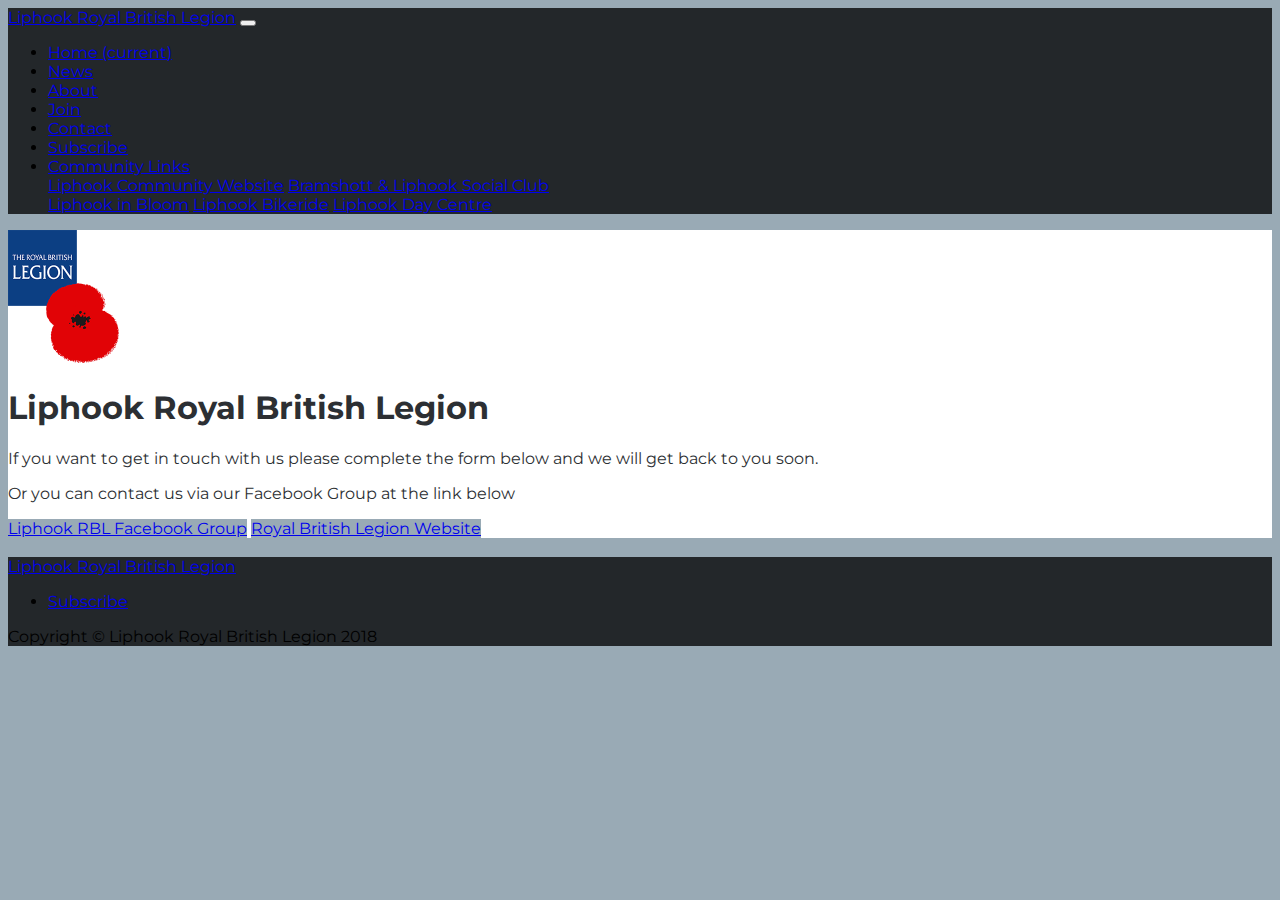
<file: contact.html>
<!doctype html>
<html lang="en">
  <head>
    <!-- Required meta tags -->
    <meta charset="utf-8">
    <meta name="viewport" content="width=device-width, initial-scale=1, shrink-to-fit=no">
      <meta name="keywords" content="Royal British Legion in Liphook, Liphook RBL, Royal British Legion, Remembrance, armed forces, poppy appeal, community, charity, families, veterans" /><meta name="description" content="Royal British Legion in Liphook" />
    <meta property="og:title" content="Liphook Royal British Legion" />
    <meta property="og:site_name" content="Liphook Royal British Legion" />
    <meta property="og:description" content="A community website of the Liphook sub branch of the Royal British Legion.  This is part of the Headly and District branch of the RBL" />
    <meta property="og:type" content="website" />
    <meta property="og:url" content="http://liphookrbl.org/" />
    <meta property="og:image" content="http://liphookrbl.org/images/RBL%201.resize.jpeg" />
    <!-- Bootstrap CSS -->
    <link rel="stylesheet" href="https://stackpath.bootstrapcdn.com/bootstrap/4.1.0/css/bootstrap.min.css" integrity="sha384-9gVQ4dYFwwWSjIDZnLEWnxCjeSWFphJiwGPXr1jddIhOegiu1FwO5qRGvFXOdJZ4" crossorigin="anonymous">
    <link rel="stylesheet" type="text/css" href="css/default.css">
    <link href='https://fonts.googleapis.com/css?family=Montserrat:400,700' rel='stylesheet' type='text/css'>
    <title>Liphook Royal British Legion - Contact</title>

    <!-- Global site tag (gtag.js) - Google Analytics -->
      <script async src="https://www.googletagmanager.com/gtag/js?id=UA-117513994-1"></script>
      <script>
        window.dataLayer = window.dataLayer || [];
        function gtag(){dataLayer.push(arguments);}
        gtag('js', new Date());

        gtag('config', 'UA-117513994-1');
      </script>
  </head>
  <body>

    <nav class="navbar sticky-top navbar-expand-lg navbar-dark bg-dark">
        <a class="navbar-brand" href="index.html">Liphook Royal British Legion</a>
        <button class="navbar-toggler" type="button" data-toggle="collapse" data-target="#navbarSupportedContent" aria-controls="navbarSupportedContent" aria-expanded="false" aria-label="Toggle navigation">
          <span class="navbar-toggler-icon"></span>
        </button>

        <div class="collapse navbar-collapse" id="navbarSupportedContent">
          <ul class="navbar-nav mr-auto">
            <li class="nav-item">
              <a class="nav-link" href="index.html">Home <span class="sr-only">(current)</span></a>
            </li>
            <li class="nav-item">
              <a class="nav-link" href="news_may18.html">News</a>
            </li>
            <li class="nav-item">
              <a class="nav-link" href="about.html">About</a>
            </li>
            <li class="nav-item">
              <a class="nav-link" href="join.html">Join</a>
            </li>
            <li class="nav-item active">
              <a class="nav-link" href="contact.html">Contact</a>
            </li>
            <li class="nav-item">
              <a class="nav-link" href="https://tinyletter.com/Liphook_RBL" target="blank">Subscribe</a>
            </li>
            <li class="nav-item dropdown">
               <a class="nav-link dropdown-toggle" href="#" id="navbarDropdown" role="button" data-toggle="dropdown" aria-haspopup="true" aria-expanded="false">
                 Community Links
               </a>
               <div class="dropdown-menu" aria-labelledby="navbarDropdown">
                 <a class="dropdown-item" target="blank" href="https://www.liphook.uk/">Liphook Community Website</a>
                 <a class="dropdown-item" target="blank" href="https://www.blsc.org.uk/">Bramshott & Liphook Social Club</a>
                 <div class="dropdown-divider"></div>
                 <a class="dropdown-item" target="blank" href="http://www.liphookinbloom.co.uk/">Liphook in Bloom</a>
                 <a class="dropdown-item" target="blank" href="http://www.liphookbikeride.com/">Liphook Bikeride</a>
                 <a class="dropdown-item" target="blank" href="http://www.liphookdaycentre.co.uk/">Liphook Day Centre</a>
               </div>
             </li>
          </ul>
          </div>
      </nav>
  <main>

    <div class="jumbotron jumbotron-fluid">
      <div class="container">
        <img class="jumbotron-img" src="images/rbl-logo-222.png" alt="RBL Logo" width="111">
        <h1 class="display-4">Liphook Royal British Legion</h1>
        <p class="lead">If you want to get in touch with us please complete the form below and we will get back to you soon.</p>
        <p class="lead">Or you can contact us via our Facebook Group at the link below</p>
        <a class=" jumbotron-btn btn btn-success btn-lg" target="blank" href="https://www.facebook.com/groups/Liphook.Royal.British.Legion/?ref=bookmarks" role="button">Liphook RBL Facebook Group</a>
        <span><a class=" jumbotron-btn btn btn-success btn-lg" href="https://www.britishlegion.org.uk/" target="blank" role="button">Royal British Legion Website</a></span>
      </div>
   </div>


<div class="container">

  <script type="text/javascript" src="https://form.jotformeu.com/jsform/81032405484349"></script>

    </div>






  </main>


  <footer class="footer">
    <br>

     <nav class="navbar navbar-expand-lg navbar-dark bg-dark">
      <a class="navbar-brand" href="#">Liphook Royal British Legion</a>
      <div class="collapse navbar-collapse" id="navbarText">
    <ul class="navbar-nav mr-auto">
      <li class="nav-item">
        <a class="nav-link" href="https://tinyletter.com/Liphook_RBL" target="blank">Subscribe</a>
      </li>
    </ul>
    <span class="navbar-text">
      Copyright &copy; Liphook Royal British Legion 2018
    </span

    </nav>

  </footer>

    <!-- Optional JavaScript -->
    <!-- jQuery first, then Popper.js, then Bootstrap JS -->
    <script src="https://code.jquery.com/jquery-3.3.1.slim.min.js" integrity="sha384-q8i/X+965DzO0rT7abK41JStQIAqVgRVzpbzo5smXKp4YfRvH+8abtTE1Pi6jizo" crossorigin="anonymous"></script>
    <script src="https://cdnjs.cloudflare.com/ajax/libs/popper.js/1.14.0/umd/popper.min.js" integrity="sha384-cs/chFZiN24E4KMATLdqdvsezGxaGsi4hLGOzlXwp5UZB1LY//20VyM2taTB4QvJ" crossorigin="anonymous"></script>
    <script src="https://stackpath.bootstrapcdn.com/bootstrap/4.1.0/js/bootstrap.min.js" integrity="sha384-uefMccjFJAIv6A+rW+L4AHf99KvxDjWSu1z9VI8SKNVmz4sk7buKt/6v9KI65qnm" crossorigin="anonymous"></script>
  </body>
</html>
</file>
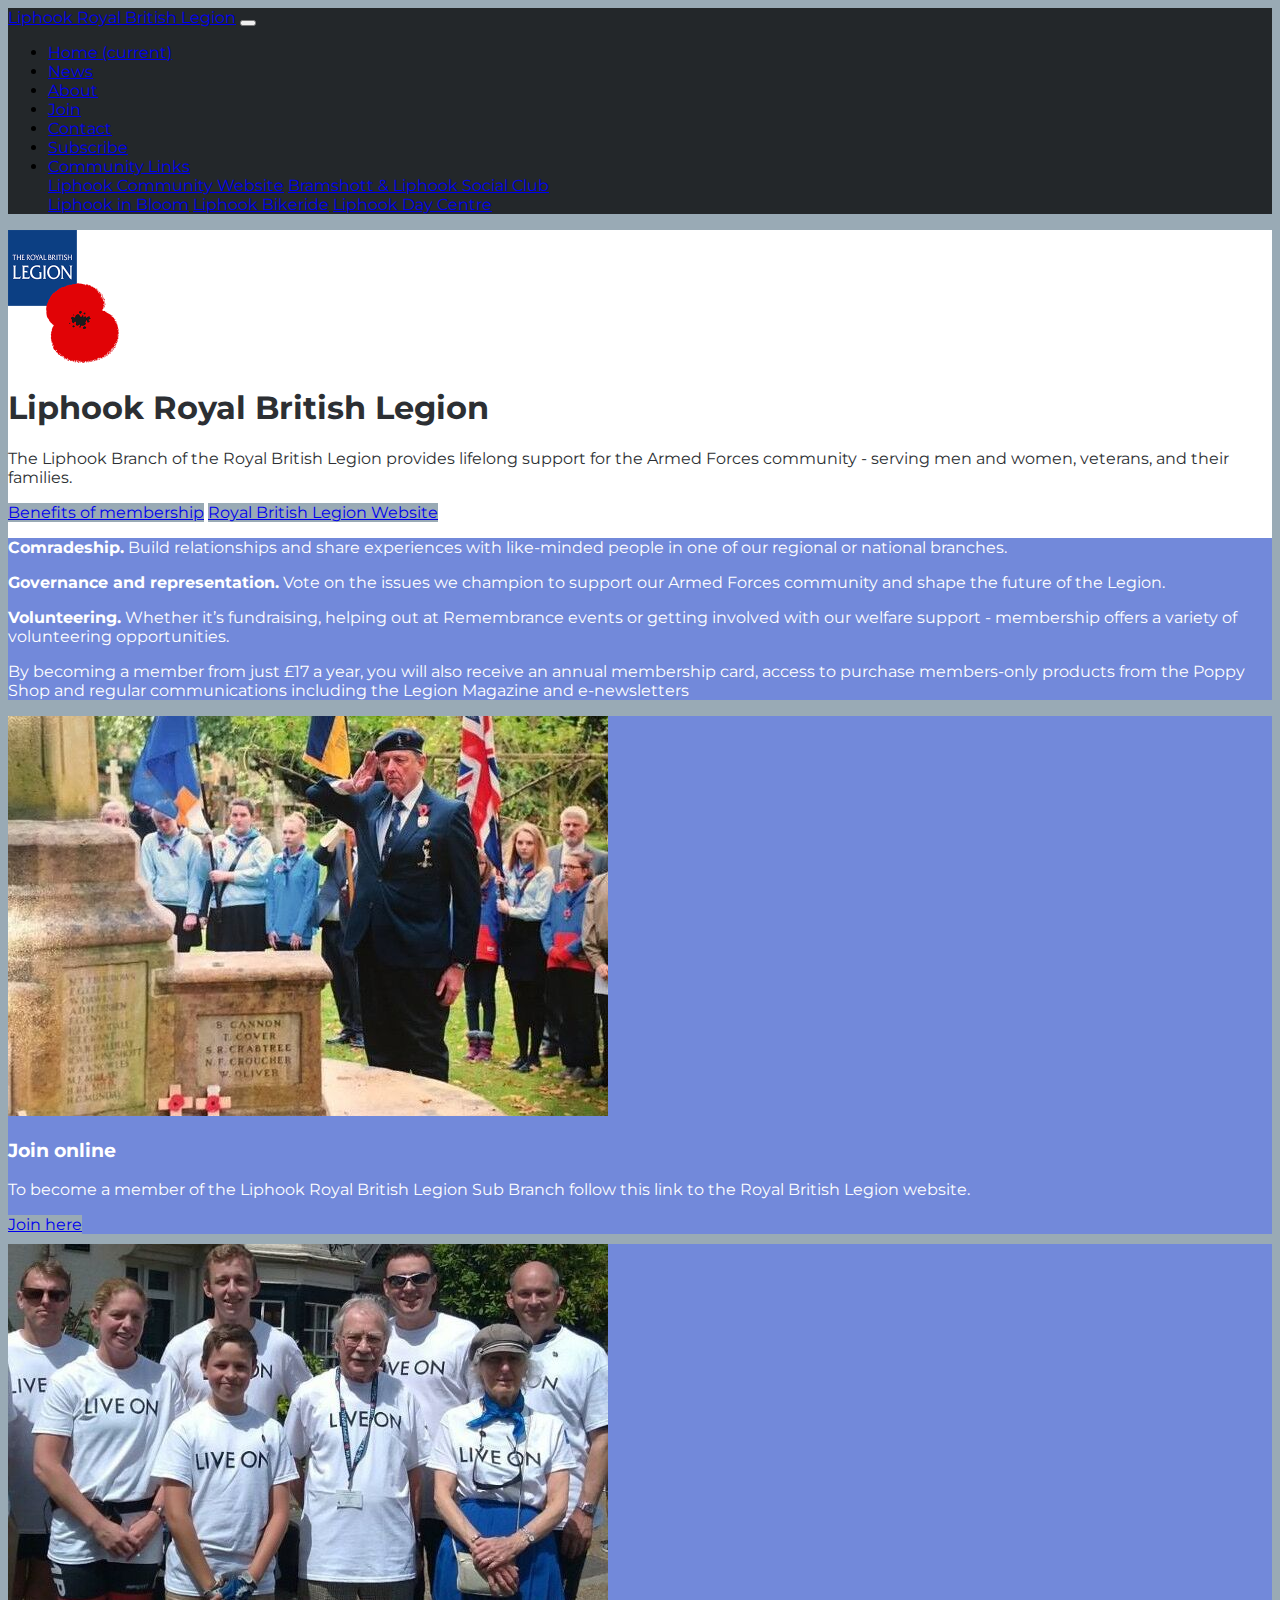
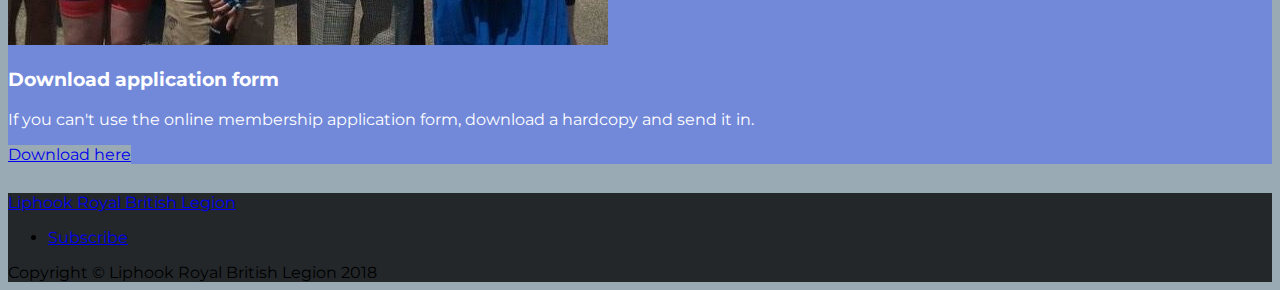
<file: join.html>
<!doctype html>
<html lang="en">
  <head>
    <!-- Required meta tags -->
    <meta charset="utf-8">
    <meta name="viewport" content="width=device-width, initial-scale=1, shrink-to-fit=no">
      <meta name="keywords" content="Royal British Legion in Liphook, Liphook RBL, Royal British Legion, Remembrance, armed forces, poppy appeal, community, charity, families, veterans" /><meta name="description" content="Royal British Legion in Liphook" />
    <meta property="og:title" content="Liphook Royal British Legion" />
    <meta property="og:site_name" content="Liphook Royal British Legion" />
    <meta property="og:description" content="A community website of the Liphook sub branch of the Royal British Legion.  This is part of the Headly and District branch of the RBL" />
    <meta property="og:type" content="website" />
    <meta property="og:url" content="http://liphookrbl.org/" />
    <meta property="og:image" content="http://liphookrbl.org/images/RBL%201.resize.jpeg" />
    <!-- Bootstrap CSS -->
    <link rel="stylesheet" href="https://stackpath.bootstrapcdn.com/bootstrap/4.1.0/css/bootstrap.min.css" integrity="sha384-9gVQ4dYFwwWSjIDZnLEWnxCjeSWFphJiwGPXr1jddIhOegiu1FwO5qRGvFXOdJZ4" crossorigin="anonymous">
    <link rel="stylesheet" type="text/css" href="css/default.css">
    <link href='https://fonts.googleapis.com/css?family=Montserrat:400,700' rel='stylesheet' type='text/css'>
    <title>Liphook Royal British Legion - Join</title>

    <!-- Global site tag (gtag.js) - Google Analytics -->
      <script async src="https://www.googletagmanager.com/gtag/js?id=UA-117513994-1"></script>
      <script>
        window.dataLayer = window.dataLayer || [];
        function gtag(){dataLayer.push(arguments);}
        gtag('js', new Date());

        gtag('config', 'UA-117513994-1');
      </script>
  </head>
  <body>

    <nav class="navbar sticky-top navbar-expand-lg navbar-dark bg-dark">
        <a class="navbar-brand" href="index.html">Liphook Royal British Legion</a>
        <button class="navbar-toggler" type="button" data-toggle="collapse" data-target="#navbarSupportedContent" aria-controls="navbarSupportedContent" aria-expanded="false" aria-label="Toggle navigation">
          <span class="navbar-toggler-icon"></span>
        </button>

        <div class="collapse navbar-collapse" id="navbarSupportedContent">
          <ul class="navbar-nav mr-auto">
            <li class="nav-item">
              <a class="nav-link" href="index.html">Home <span class="sr-only">(current)</span></a>
            </li>
            <li class="nav-item">
              <a class="nav-link" href="news_may18.html">News</a>
            </li>
            <li class="nav-item">
              <a class="nav-link" href="about.html">About</a>
            </li>
            <li class="nav-item">
              <a class="nav-link active" href="join.html">Join</a>
            </li>
            <li class="nav-item">
              <a class="nav-link" href="contact.html">Contact</a>
            </li>
            <li class="nav-item">
              <a class="nav-link" href="https://tinyletter.com/Liphook_RBL" target="blank">Subscribe</a>
            </li>
            <li class="nav-item dropdown">
             <a class="nav-link dropdown-toggle" href="#" id="navbarDropdown" role="button" data-toggle="dropdown" aria-haspopup="true" aria-expanded="false">
               Community Links
             </a>
             <div class="dropdown-menu" aria-labelledby="navbarDropdown">
               <a class="dropdown-item" target="blank" href="https://www.liphook.uk/">Liphook Community Website</a>
               <a class="dropdown-item" target="blank" href="https://www.blsc.org.uk/">Bramshott & Liphook Social Club</a>
               <div class="dropdown-divider"></div>
               <a class="dropdown-item" target="blank" href="http://www.liphookinbloom.co.uk/">Liphook in Bloom</a>
               <a class="dropdown-item" target="blank" href="http://www.liphookbikeride.com/">Liphook Bikeride</a>
               <a class="dropdown-item" target="blank" href="http://www.liphookdaycentre.co.uk/">Liphook Day Centre</a>
             </div>
     </li>
          </ul>
          </div>
      </nav>
  <main>

    <div class="jumbotron jumbotron-fluid">
      <div class="container">
        <img class="jumbotron-img" src="images/rbl-logo-222.png" alt="RBL Logo" width="111">
        <h1 class="display-4">Liphook Royal British Legion</h1>
        <p class="lead">The Liphook Branch of the Royal British Legion provides lifelong support for the Armed Forces community - serving men and women, veterans, and their families.</p>
        <p><span><a class="jumbotron-btn btn btn-success btn-lg" data-toggle="collapse" href="#collapseExample" role="button" aria-expanded="false" aria-controls="collapseExample">
  Benefits of membership</a></span>

        <span><a class=" jumbotron-btn btn btn-success btn-lg" href="https://www.britishlegion.org.uk/" target="blank" role="button">Royal British Legion Website</a></span>

      </p>
      <div class="collapse" id="collapseExample">
        <div class="card card-body">
          <p><strong>Comradeship.</strong> Build relationships and share experiences with like-minded people in one of our regional or national branches.</p>
          <p><strong>Governance and representation.</strong> Vote on the issues we champion to support our Armed Forces community and shape the future of the Legion.</p>
          <p><strong>Volunteering.</strong> Whether it’s fundraising, helping out at Remembrance events or getting involved with our welfare support - membership offers a variety of volunteering opportunities.</p>
          <p>By becoming a member from just £17 a year, you will also receive an annual membership card, access to purchase members-only products from the Poppy Shop and regular communications including the Legion Magazine and e-newsletters </p>
        </div>
      </div>

      </div>
  </div>

    </div>

<div class="container">
  <div class="row">
    <div class="col-sm-6">
      <div class="card">
        <img class="card-img-top" src="images/Rememberance_salute.resize.jpeg" alt="Rememerance Day">
        <div class="card-body">
          <h3 class="card-title">Join online</h5>
          <p class="card-text">To become a member of the Liphook Royal British Legion Sub Branch follow this link to the Royal British Legion website. </p>
          <a class="card-btn btn btn-success" href="https://selfservice.britishlegion.org.uk/addmember/details?_ga=2.108469826.1118539266.1523637380-1261766496.1523637380" target="blank" role="button">Join here</a>
        </div>
      </div>
    </div>
    <div class="col-sm-6">
      <div class="card">
        <img class="card-img-top" src="images/RBL 1.resize.jpeg" alt="Liphook Bike Ride">
        <div class="card-body">
          <h3 class="card-title">Download application form</h5>
          <p class="card-text">If you can't use the online membership application form, download a hardcopy and send it in.</p>
          <a class="card-btn btn btn-success" href="https://media.britishlegion.org.uk/Media/5544/membership-application-form.pdf?_ga=2.108517826.1118539266.1523637380-1261766496.1523637380" target="blank" role="button">Download here</a>
        </div>
      </div>
    </div>
  </div>
    </div>






  </main>


  <footer class="footer">
    <br>

     <nav class="navbar navbar-expand-lg navbar-dark bg-dark">
      <a class="navbar-brand" href="#">Liphook Royal British Legion</a>
      <div class="collapse navbar-collapse" id="navbarText">
    <ul class="navbar-nav mr-auto">
      <li class="nav-item">
        <a class="nav-link" href="https://tinyletter.com/Liphook_RBL" target="blank">Subscribe</a>
      </li>
    </ul>
    <span class="navbar-text">
      Copyright &copy; Liphook Royal British Legion 2018
    </span

    </nav>

  </footer>

    <!-- Optional JavaScript -->
    <!-- jQuery first, then Popper.js, then Bootstrap JS -->
    <script src="https://code.jquery.com/jquery-3.3.1.slim.min.js" integrity="sha384-q8i/X+965DzO0rT7abK41JStQIAqVgRVzpbzo5smXKp4YfRvH+8abtTE1Pi6jizo" crossorigin="anonymous"></script>
    <script src="https://cdnjs.cloudflare.com/ajax/libs/popper.js/1.14.0/umd/popper.min.js" integrity="sha384-cs/chFZiN24E4KMATLdqdvsezGxaGsi4hLGOzlXwp5UZB1LY//20VyM2taTB4QvJ" crossorigin="anonymous"></script>
    <script src="https://stackpath.bootstrapcdn.com/bootstrap/4.1.0/js/bootstrap.min.js" integrity="sha384-uefMccjFJAIv6A+rW+L4AHf99KvxDjWSu1z9VI8SKNVmz4sk7buKt/6v9KI65qnm" crossorigin="anonymous"></script>
  </body>
</html>
</file>
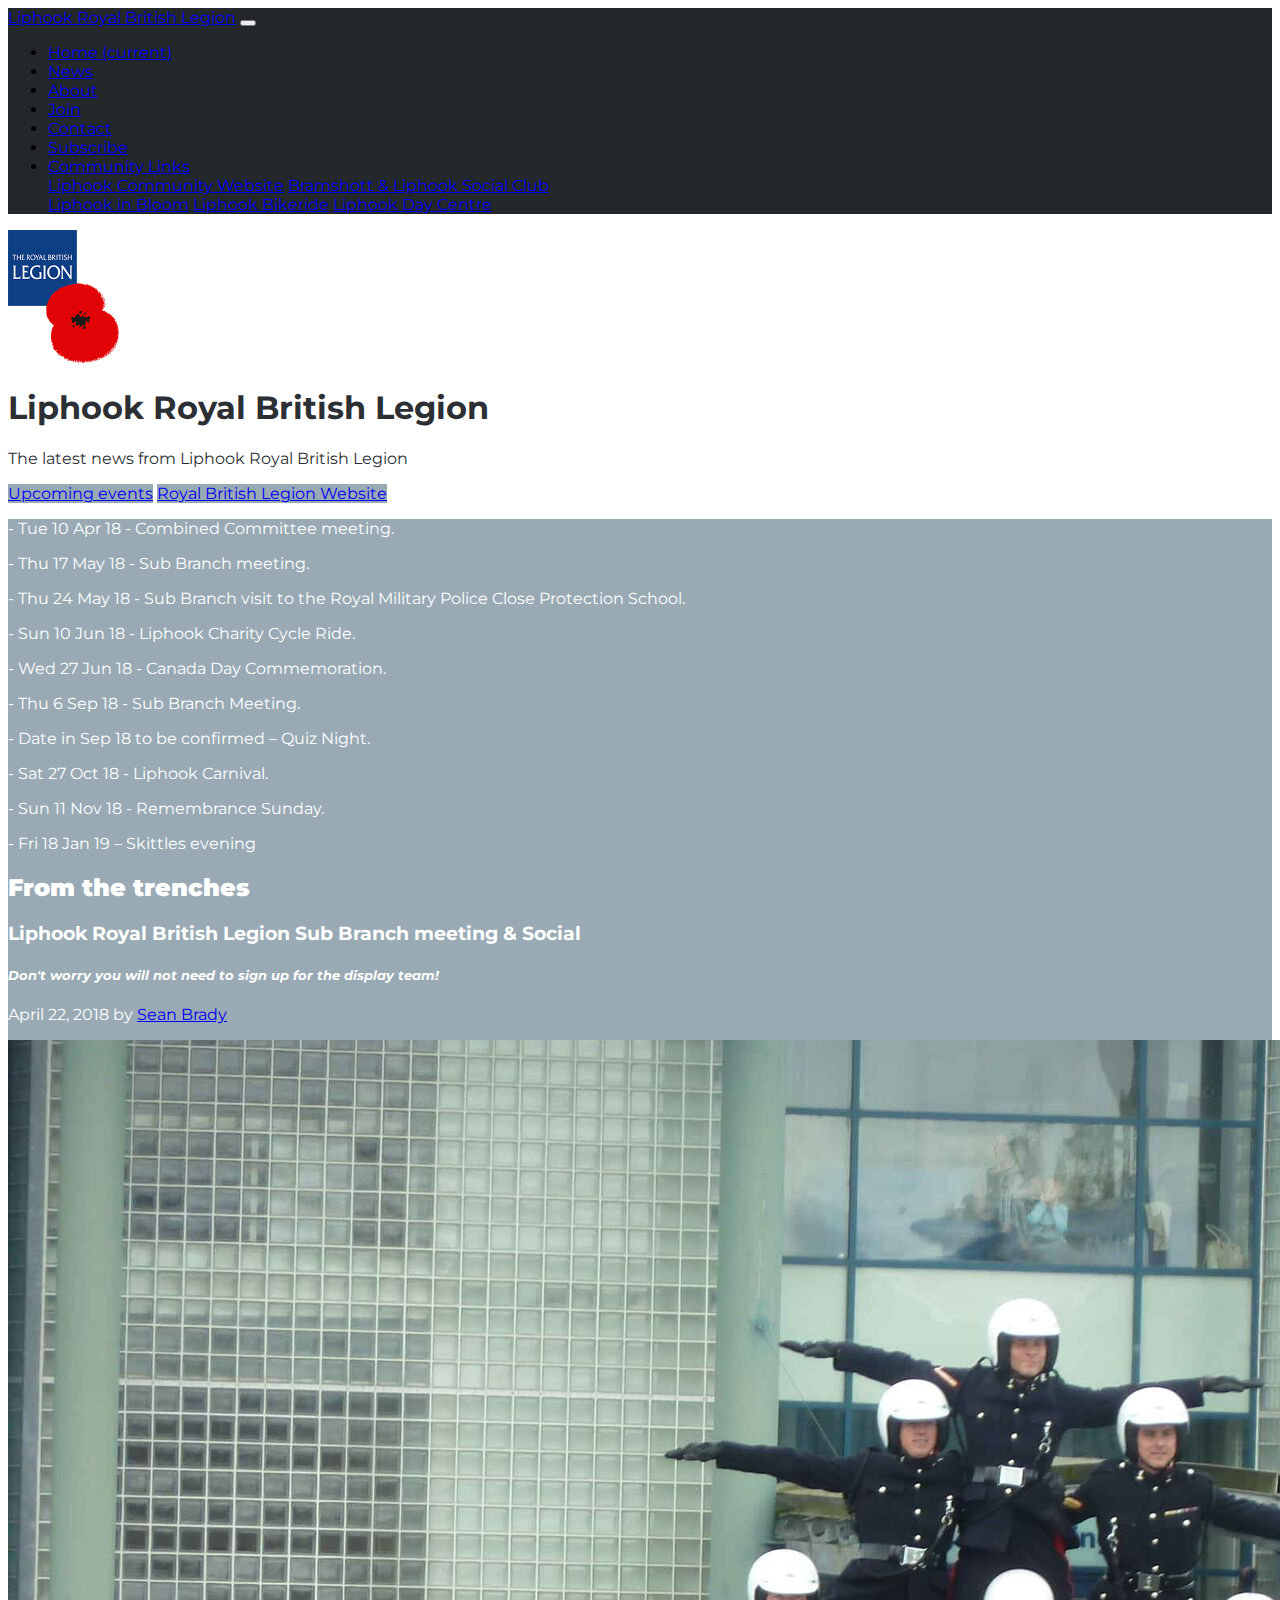
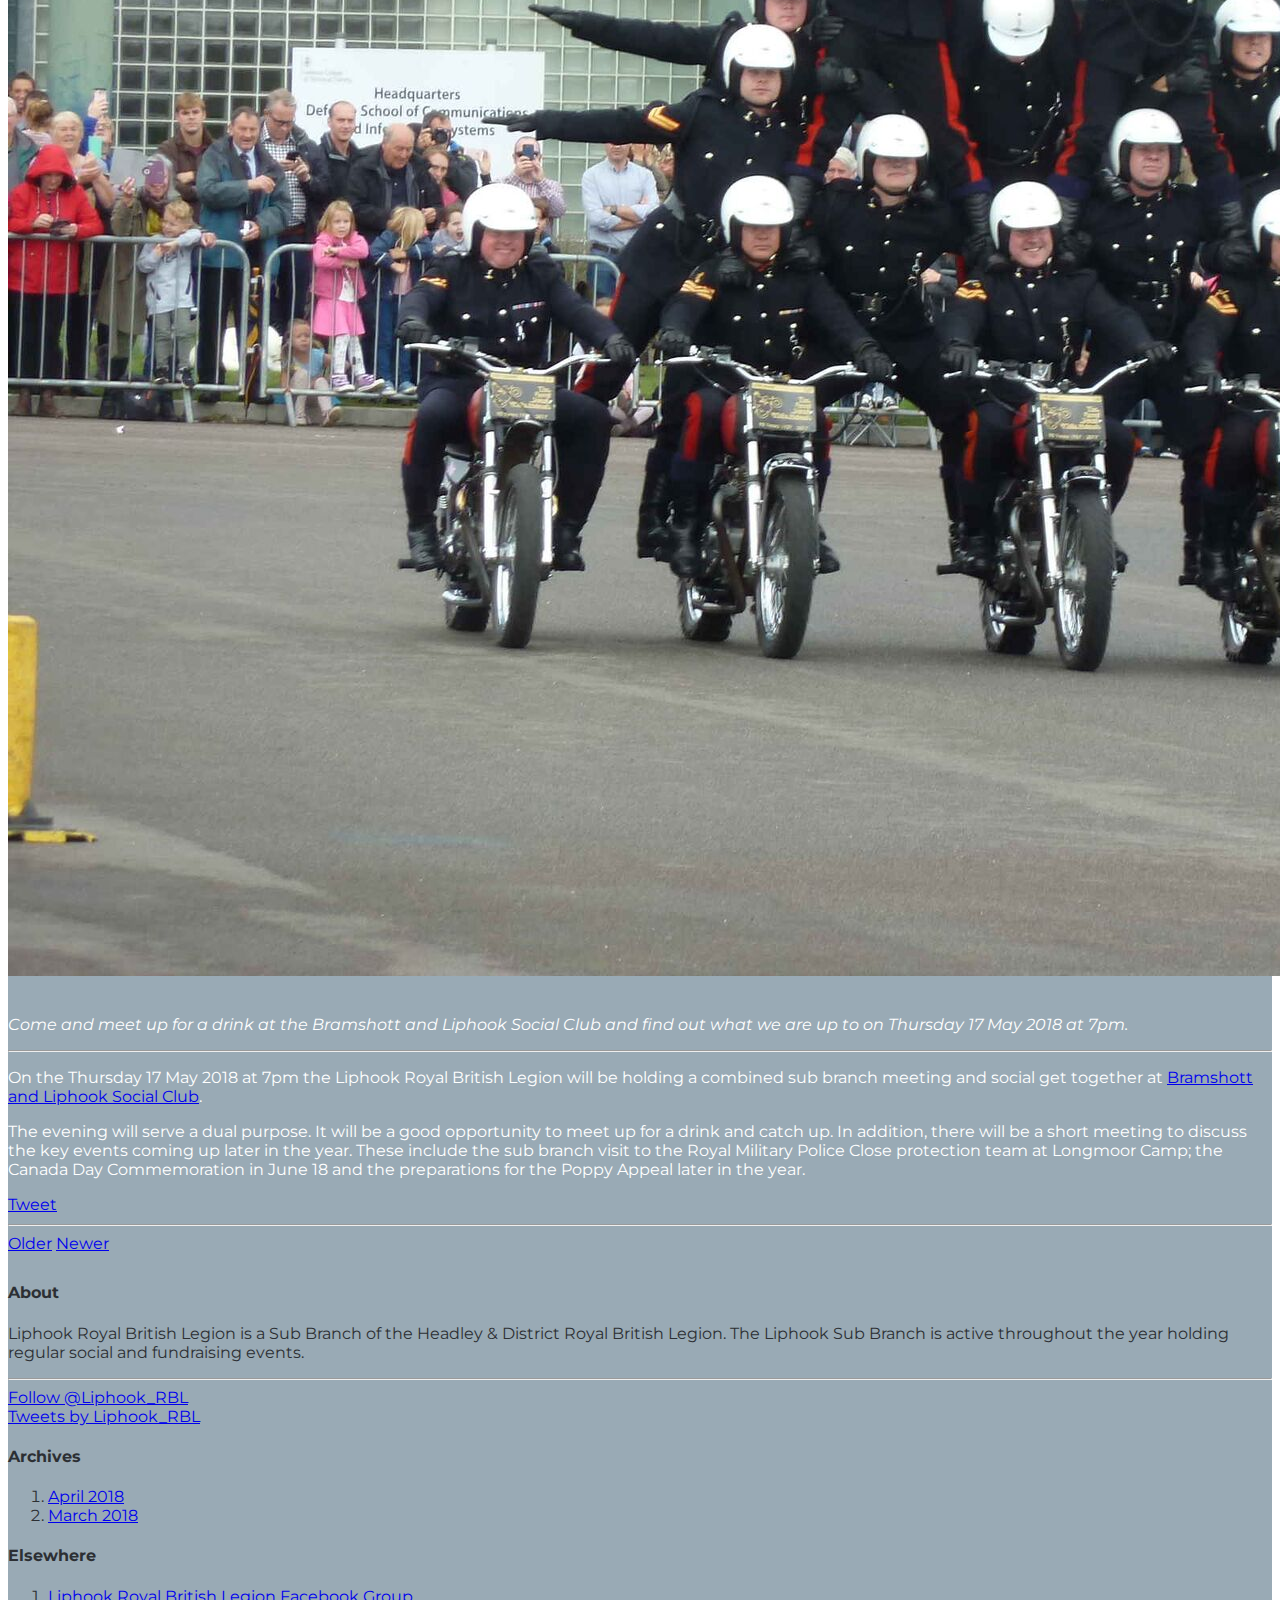
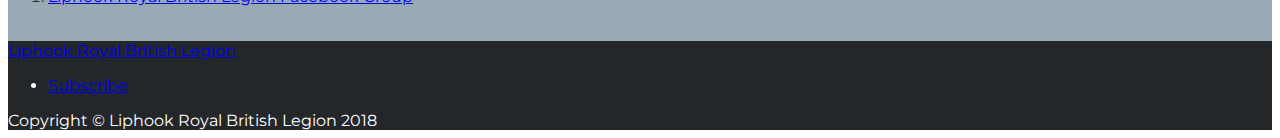
<file: news_apr18.html>
<!doctype html>
<html lang="en">
  <head>
    <!-- Required meta tags -->
    <meta charset="utf-8">
    <meta name="viewport" content="width=device-width, initial-scale=1, shrink-to-fit=no">
    <meta property="og:title" content="Liphook Royal British Legion" />
    <meta property="og:site_name" content="Liphook Royal British Legion" />
    <meta property="og:description" content="A community website of the Liphook sub branch of the Royal British Legion.  This is part of the Headly and District branch of the RBL" />
    <meta property="og:type" content="website" />
    <meta property="og:url" content="http://liphookrbl.org/" />
    <meta property="og:image" content="images/RBL Community.jpeg" />
    <!-- Bootstrap CSS -->
    <link rel="stylesheet" href="https://stackpath.bootstrapcdn.com/bootstrap/4.1.0/css/bootstrap.min.css" integrity="sha384-9gVQ4dYFwwWSjIDZnLEWnxCjeSWFphJiwGPXr1jddIhOegiu1FwO5qRGvFXOdJZ4" crossorigin="anonymous">
    <link rel="stylesheet" type="text/css" href="css/blog.css">
    <link rel="stylesheet" href="css/blog.css">
    <link href='https://fonts.googleapis.com/css?family=Montserrat:400,700' rel='stylesheet' type='text/css'>
    <title>Liphook Royal British Legion - News April 2018</title>

    <!-- Global site tag (gtag.js) - Google Analytics -->
      <script async src="https://www.googletagmanager.com/gtag/js?id=UA-117513994-1"></script>
      <script>
        window.dataLayer = window.dataLayer || [];
        function gtag(){dataLayer.push(arguments);}
        gtag('js', new Date());

        gtag('config', 'UA-117513994-1');
      </script>

  </head>
  <body>

    <div id="fb-root"></div>
  <script>(function(d, s, id) {
    var js, fjs = d.getElementsByTagName(s)[0];
    if (d.getElementById(id)) return;
    js = d.createElement(s); js.id = id;
    js.src = 'https://connect.facebook.net/en_US/sdk.js#xfbml=1&version=v2.12';
    fjs.parentNode.insertBefore(js, fjs);
  }(document, 'script', 'facebook-jssdk'));</script>

    <nav class="navbar sticky-top navbar-expand-lg navbar-dark bg-dark">
        <a class="navbar-brand" href="index.html">Liphook Royal British Legion</a>
        <button class="navbar-toggler" type="button" data-toggle="collapse" data-target="#navbarSupportedContent" aria-controls="navbarSupportedContent" aria-expanded="false" aria-label="Toggle navigation">
          <span class="navbar-toggler-icon"></span>
        </button>

        <div class="collapse navbar-collapse" id="navbarSupportedContent">
          <ul class="navbar-nav mr-auto">
            <li class="nav-item">
              <a class="nav-link" href="index.html">Home <span class="sr-only">(current)</span></a>
            </li>
            <li class="nav-item">
              <a class="nav-link active" href="news_apr18.html">News</a>
            </li>
            <li class="nav-item">
              <a class="nav-link" href="about.html">About</a>
            </li>
            <li class="nav-item">
              <a class="nav-link" href="join.html">Join</a>
            </li>
            <li class="nav-item">
              <a class="nav-link" href="about.html">Contact</a>
            </li>
            <li class="nav-item">
              <a class="nav-link" href="https://tinyletter.com/Liphook_RBL" target="blank">Subscribe</a>
            </li>
            <li class="nav-item dropdown">
               <a class="nav-link dropdown-toggle" href="#" id="navbarDropdown" role="button" data-toggle="dropdown" aria-haspopup="true" aria-expanded="false">
                 Community Links
               </a>
               <div class="dropdown-menu" aria-labelledby="navbarDropdown">
                 <a class="dropdown-item" target="blank" href="https://www.liphook.uk/">Liphook Community Website</a>
                 <a class="dropdown-item" target="blank" href="https://www.blsc.org.uk/">Bramshott & Liphook Social Club</a>
                 <div class="dropdown-divider"></div>
                 <a class="dropdown-item" target="blank" href="http://www.liphookinbloom.co.uk/">Liphook in Bloom</a>
                 <a class="dropdown-item" target="blank" href="http://www.liphookbikeride.com/">Liphook Bikeride</a>
                 <a class="dropdown-item" target="blank" href="http://www.liphookdaycentre.co.uk/">Liphook Day Centre</a>

               </div>
             </li>
          </ul>
          </div>
      </nav>
  <main>

    <div class="jumbotron jumbotron-fluid">
      <div class="container">
        <img class="jumbotron-img" src="images/rbl-logo-222.png" alt="RBL Logo" width="111">
        <h1 class="display-4">Liphook Royal British Legion</h1>
        <p class="lead">The latest news from Liphook Royal British Legion</p>
        <p><span><a class="jumbotron-btn btn btn-success btn-lg" data-toggle="collapse" href="#collapseExample" role="button" aria-expanded="false" aria-controls="collapseExample">
  Upcoming events</a></span>
        <span><a class=" jumbotron-btn btn btn-success btn-lg" href="https://www.britishlegion.org.uk/" target="blank" role="button">Royal British Legion Website</a></span>

      </p>
      <div class="collapse" id="collapseExample">
        <div class="card card-body">
          <p>- Tue 10 Apr 18 - Combined Committee meeting.</p>
          <p>- Thu 17 May 18 - Sub Branch meeting.</p>
          <p>- Thu 24 May 18 - Sub Branch visit to the Royal Military Police Close Protection School.</p>
          <p>- Sun 10 Jun 18 - Liphook Charity Cycle Ride.</p>
          <p>- Wed 27 Jun 18 - Canada Day Commemoration.</p>
          <p>- Thu 6 Sep 18 - Sub Branch Meeting.</p>
          <p>- Date in Sep 18 to be confirmed – Quiz Night.</p>
          <p>- Sat 27 Oct 18 - Liphook Carnival.</p>
          <p>- Sun 11 Nov 18 - Remembrance Sunday.</p>
          <p>- Fri 18 Jan 19 – Skittles evening</p>
        </div>
      </div>

      </div>
  </div>


    <main role="main" class="container">
      <div class="row">
        <div class="col-md-8 blog-main">
          <h2 class="pb-3 mb-4 font-italic border-bottom">
            <strong>From the trenches</strong>
          </h2>

          <div class="blog-post">
            <h3 class="blog-post-title">Liphook Royal British Legion Sub Branch meeting & Social</h3>
            <h5 class="blog-post-title"><em>Don't worry you will not need to sign up for the display team!</em></h5>
            <p class="blog-post-meta">April 22, 2018 by <a href="#">Sean Brady</a></p>
            <div><img class="card-img-top" src="images/White Helmets_web.jpeg" alt="White Helmets display team"></div>
            <br>
            <p><em>Come and meet up for a drink at the Bramshott and Liphook Social Club and find out what we are up to on Thursday 17 May 2018 at 7pm.</em></p>
            <hr>
            <p>On the Thursday 17 May 2018 at 7pm the Liphook Royal British Legion will be holding a combined sub branch meeting and social get together at <a href="https://www.blsc.org.uk/" target="_blank">Bramshott and Liphook Social Club</a>.</p>
            <p> The evening will serve a dual purpose.  It will be a good opportunity to meet up for a drink and catch up.  In addition, there will be a short meeting to discuss the key events coming up later in the year.  These include the sub branch visit to the Royal Military Police Close protection team at Longmoor Camp; the Canada Day Commemoration in June 18 and the preparations for the Poppy Appeal later in the year.</p>

            <div class="social">
            	<span class="twitter">
            		<a href="http://twitter.com/share" class="twitter-share-button" data-url="https://twitter.com/Liphook_RBL">Tweet</a>
            	</span>
            	<span class="Facebook">
              <iframe src="https://www.facebook.com/plugins/like.php?href=http%3A%2F%2Fliphookrbl.org%2Fnews_apr18.html&width=100&layout=button_count&action=like&size=small&show_faces=true&share=false&height=21&appId" width="100" height="21" style="border:none;overflow:hidden" scrolling="no" frameborder="0" allowTransparency="true" allow="encrypted-media"></iframe>
            </div>
            <hr>

          </div><!-- /.blog-post -->



          <nav class="blog-pagination">
            <a class="btn btn-primary" href="blog_mar18.html">Older</a>
            <a class="btn btn-secondary disabled" href="#">Newer</a>
          </nav>

        </div><!-- /.blog-main -->

        <aside class="col-md-4 blog-sidebar">
          <div class="p-3 mb-3 bg-light rounded">
            <h4 class="font-italic">About</h4>
            <p class="mb-0">Liphook Royal British Legion is a Sub Branch of the Headley & District Royal British Legion. The Liphook Sub Branch is active throughout the year holding regular social and fundraising events.</p>
            <hr>
            <a href="https://twitter.com/Liphook_RBL?ref_src=twsrc%5Etfw" class="twitter-follow-button" data-size="large" data-show-count="false">Follow @Liphook_RBL</a><script async src="https://platform.twitter.com/widgets.js" charset="utf-8"></script>
          </div>

          <div class="twitter-feed">
            <a class="twitter-timeline" href="https://twitter.com/Liphook_RBL?ref_src=twsrc%5Etfw">Tweets by Liphook_RBL</a> <script async src="https://platform.twitter.com/widgets.js" charset="utf-8"></script>
          </div>

          <div class="p-3">
            <h4 class="font-italic">Archives</h4>
            <ol class="list-unstyled mb-0">
              <li><a href="news_apr18.html">April 2018</a></li>
              <li><a href="blog_mar18.html">March 2018</a></li>
            </ol>
          </div>

          <div class="p-3">
            <h4 class="font-italic">Elsewhere</h4>
            <ol class="list-unstyled">
              <li><a href="https://www.facebook.com/groups/Liphook.Royal.British.Legion/?ref=bookmarks" target="blank">Liphook Royal British Legion Facebook Group</a></li>
            </ol>
          </div>
        </aside><!-- /.blog-sidebar -->

      </div><!-- /.row -->

<!-- /.test comment -->



  </main>


  <footer class="footer">
    <br>

     <nav class="navbar navbar-expand-lg navbar-dark bg-dark">
      <a class="navbar-brand" href="#">Liphook Royal British Legion</a>
      <div class="collapse navbar-collapse" id="navbarText">
    <ul class="navbar-nav mr-auto">
      <li class="nav-item">
        <a class="nav-link" href="https://tinyletter.com/Liphook_RBL" target="blank">Subscribe</a>
      </li>
    </ul>
    <span class="navbar-text">
      Copyright &copy; Liphook Royal British Legion 2018
    </span

    </nav>

  </footer>

    <!-- Optional JavaScript -->
    <!-- jQuery first, then Popper.js, then Bootstrap JS -->
    <script src="https://code.jquery.com/jquery-3.3.1.slim.min.js" integrity="sha384-q8i/X+965DzO0rT7abK41JStQIAqVgRVzpbzo5smXKp4YfRvH+8abtTE1Pi6jizo" crossorigin="anonymous"></script>
    <script src="https://cdnjs.cloudflare.com/ajax/libs/popper.js/1.14.0/umd/popper.min.js" integrity="sha384-cs/chFZiN24E4KMATLdqdvsezGxaGsi4hLGOzlXwp5UZB1LY//20VyM2taTB4QvJ" crossorigin="anonymous"></script>
    <script src="https://stackpath.bootstrapcdn.com/bootstrap/4.1.0/js/bootstrap.min.js" integrity="sha384-uefMccjFJAIv6A+rW+L4AHf99KvxDjWSu1z9VI8SKNVmz4sk7buKt/6v9KI65qnm" crossorigin="anonymous"></script>

  </body>
</html>
</file>
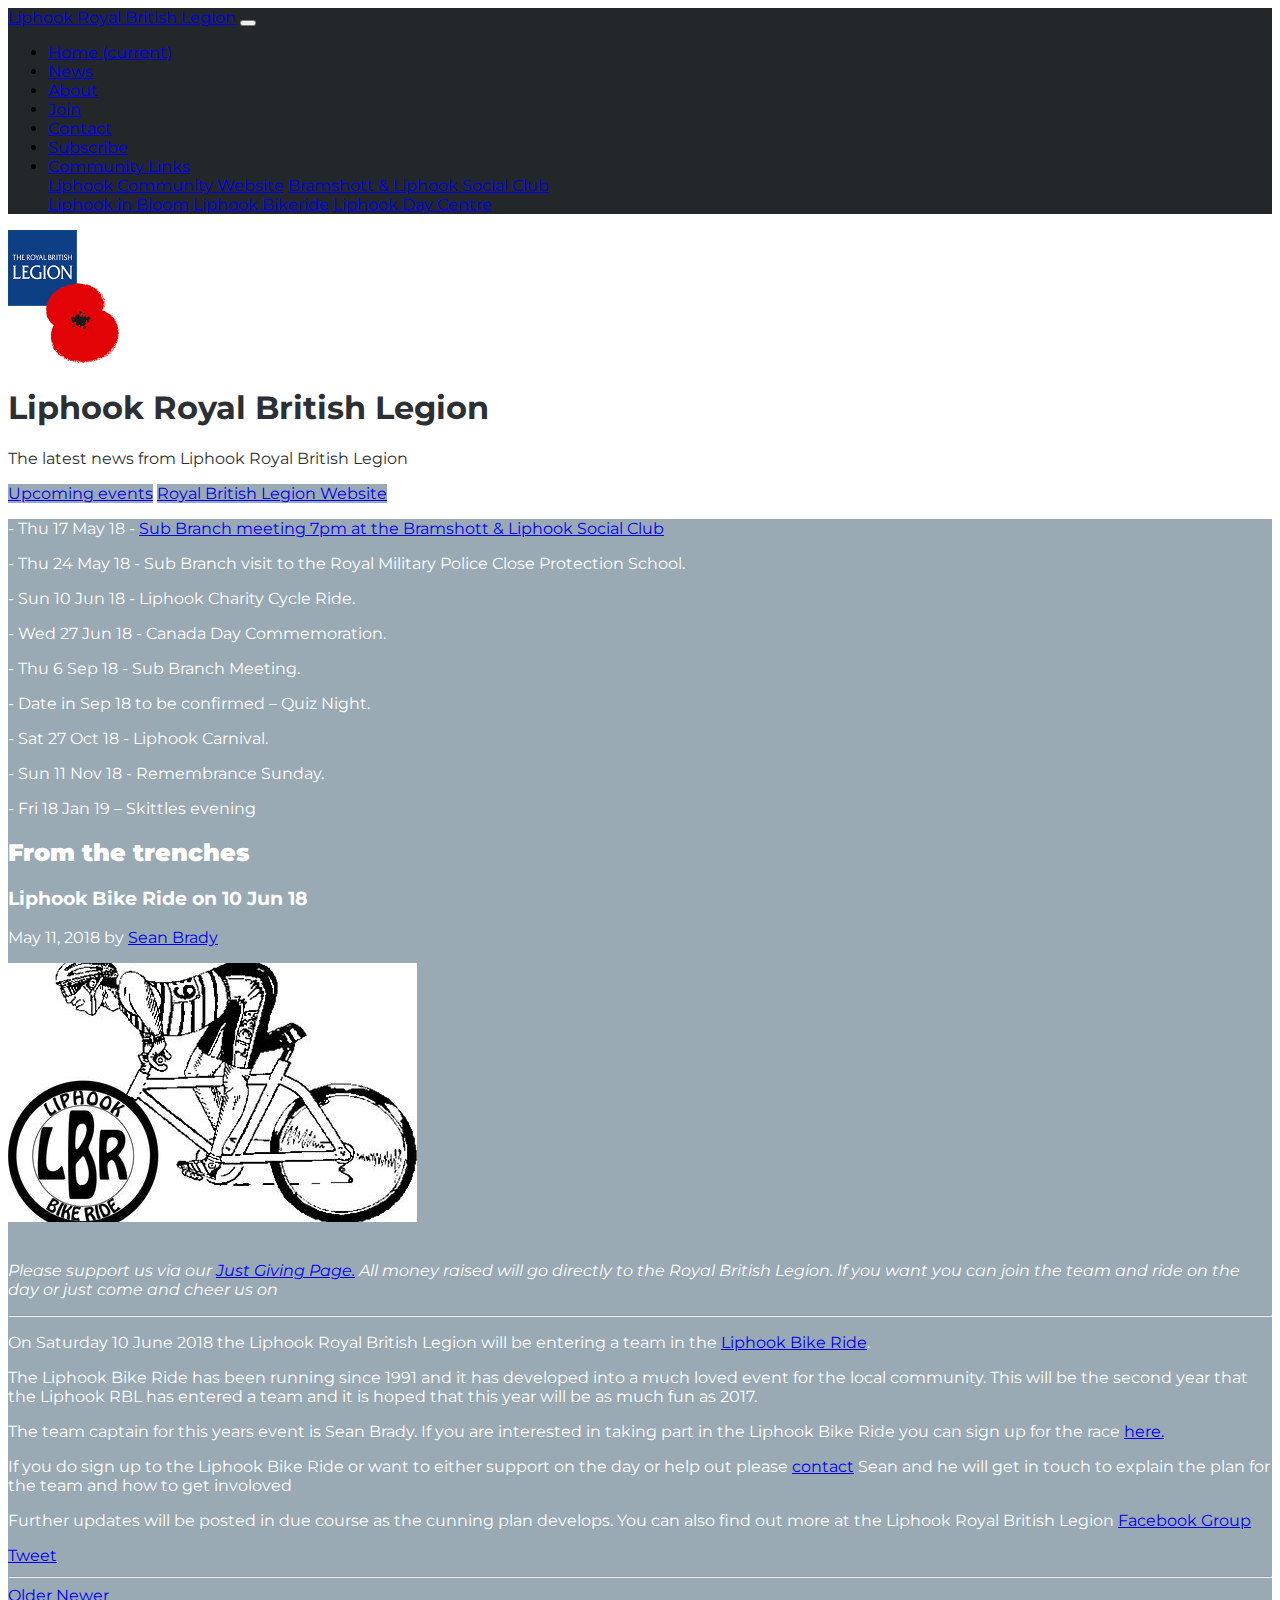
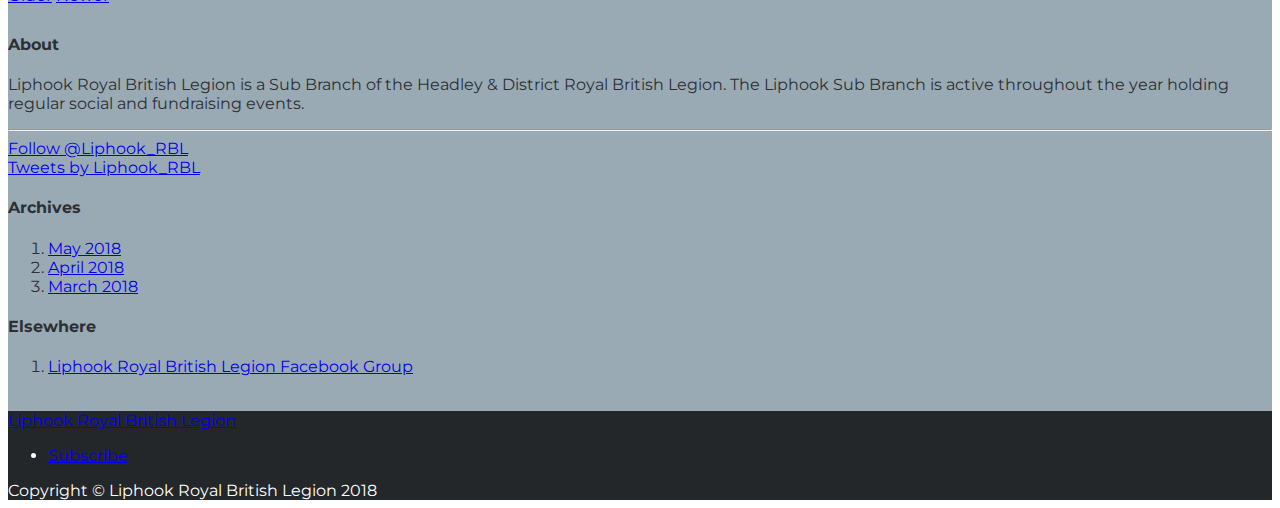
<file: news_may18.html>
<!doctype html>
<html lang="en">
  <head>
    <!-- Required meta tags -->
    <meta charset="utf-8">
    <meta name="viewport" content="width=device-width, initial-scale=1, shrink-to-fit=no">
      <meta name="keywords" content="Royal British Legion in Liphook, Liphook RBL, Royal British Legion, Remembrance, armed forces, poppy appeal, community, charity, families, veterans, Liphook Bike Ride, RBL" /><meta name="description" content="Royal British Legion in Liphook" />
    <meta property="og:title" content="Liphook Royal British Legion" />
    <meta property="og:site_name" content="Liphook Royal British Legion" />
    <meta property="og:description" content="A community website of the Liphook sub branch of the Royal British Legion.  This is part of the Headly and District branch of the RBL" />
    <meta property="og:type" content="website" />
    <meta property="og:url" content="http://liphookrbl.org/" />
    <meta property="og:image" content="images/RBL Community.jpeg" />
    <!-- Bootstrap CSS -->
    <link rel="stylesheet" href="https://stackpath.bootstrapcdn.com/bootstrap/4.1.0/css/bootstrap.min.css" integrity="sha384-9gVQ4dYFwwWSjIDZnLEWnxCjeSWFphJiwGPXr1jddIhOegiu1FwO5qRGvFXOdJZ4" crossorigin="anonymous">
    <link rel="stylesheet" type="text/css" href="css/blog.css">
    <link rel="stylesheet" href="css/blog.css">
    <link href='https://fonts.googleapis.com/css?family=Montserrat:400,700' rel='stylesheet' type='text/css'>
    <title>Liphook Royal British Legion - News May 2018</title>

    <!-- Global site tag (gtag.js) - Google Analytics -->
      <script async src="https://www.googletagmanager.com/gtag/js?id=UA-117513994-1"></script>
      <script>
        window.dataLayer = window.dataLayer || [];
        function gtag(){dataLayer.push(arguments);}
        gtag('js', new Date());

        gtag('config', 'UA-117513994-1');
      </script>

  </head>
  <body>

    <div id="fb-root"></div>
  <script>(function(d, s, id) {
    var js, fjs = d.getElementsByTagName(s)[0];
    if (d.getElementById(id)) return;
    js = d.createElement(s); js.id = id;
    js.src = 'https://connect.facebook.net/en_US/sdk.js#xfbml=1&version=v2.12';
    fjs.parentNode.insertBefore(js, fjs);
  }(document, 'script', 'facebook-jssdk'));</script>

    <nav class="navbar sticky-top navbar-expand-lg navbar-dark bg-dark">
        <a class="navbar-brand" href="index.html">Liphook Royal British Legion</a>
        <button class="navbar-toggler" type="button" data-toggle="collapse" data-target="#navbarSupportedContent" aria-controls="navbarSupportedContent" aria-expanded="false" aria-label="Toggle navigation">
          <span class="navbar-toggler-icon"></span>
        </button>

        <div class="collapse navbar-collapse" id="navbarSupportedContent">
          <ul class="navbar-nav mr-auto">
            <li class="nav-item">
              <a class="nav-link" href="index.html">Home <span class="sr-only">(current)</span></a>
            </li>
            <li class="nav-item">
              <a class="nav-link active" href="news_may18.html">News</a>
            </li>
            <li class="nav-item">
              <a class="nav-link" href="about.html">About</a>
            </li>
            <li class="nav-item">
              <a class="nav-link" href="join.html">Join</a>
            </li>
            <li class="nav-item">
              <a class="nav-link" href="about.html">Contact</a>
            </li>
            <li class="nav-item">
              <a class="nav-link" href="https://tinyletter.com/Liphook_RBL" target="blank">Subscribe</a>
            </li>
            <li class="nav-item dropdown">
               <a class="nav-link dropdown-toggle" href="#" id="navbarDropdown" role="button" data-toggle="dropdown" aria-haspopup="true" aria-expanded="false">
                 Community Links
               </a>
               <div class="dropdown-menu" aria-labelledby="navbarDropdown">
                 <a class="dropdown-item" target="blank" href="https://www.liphook.uk/">Liphook Community Website</a>
                 <a class="dropdown-item" target="blank" href="https://www.blsc.org.uk/">Bramshott & Liphook Social Club</a>
                 <div class="dropdown-divider"></div>
                 <a class="dropdown-item" target="blank" href="http://www.liphookinbloom.co.uk/">Liphook in Bloom</a>
                 <a class="dropdown-item" target="blank" href="http://www.liphookbikeride.com/">Liphook Bikeride</a>
                 <a class="dropdown-item" target="blank" href="http://www.liphookdaycentre.co.uk/">Liphook Day Centre</a>

               </div>
             </li>
          </ul>
          </div>
      </nav>
  <main>

    <div class="jumbotron jumbotron-fluid">
      <div class="container">
        <img class="jumbotron-img" src="images/rbl-logo-222.png" alt="RBL Logo" width="111">
        <h1 class="display-4">Liphook Royal British Legion</h1>
        <p class="lead">The latest news from Liphook Royal British Legion</p>
        <p><span><a class="jumbotron-btn btn btn-success btn-lg" data-toggle="collapse" href="#collapseExample" role="button" aria-expanded="false" aria-controls="collapseExample">
  Upcoming events</a></span>
        <span><a class=" jumbotron-btn btn btn-success btn-lg" href="https://www.britishlegion.org.uk/" target="blank" role="button">Royal British Legion Website</a></span>

      </p>
      <div class="collapse" id="collapseExample">
        <div class="card card-body">
          <p>- Thu 17 May 18 - <a href="news_apr18.html" target="_blank">Sub Branch meeting 7pm at the Bramshott & Liphook Social Club</a></p>
          <p>- Thu 24 May 18 - Sub Branch visit to the Royal Military Police Close Protection School.</p>
          <p>- Sun 10 Jun 18 - Liphook Charity Cycle Ride.</p>
          <p>- Wed 27 Jun 18 - Canada Day Commemoration.</p>
          <p>- Thu 6 Sep 18 - Sub Branch Meeting.</p>
          <p>- Date in Sep 18 to be confirmed – Quiz Night.</p>
          <p>- Sat 27 Oct 18 - Liphook Carnival.</p>
          <p>- Sun 11 Nov 18 - Remembrance Sunday.</p>
          <p>- Fri 18 Jan 19 – Skittles evening</p>
        </div>
      </div>

      </div>
  </div>


    <main role="main" class="container">
      <div class="row">
        <div class="col-md-8 blog-main">
          <h2 class="pb-3 mb-4 font-italic border-bottom">
            <strong>From the trenches</strong>
          </h2>

          <div class="blog-post">
            <h3 class="blog-post-title">Liphook Bike Ride on 10 Jun 18</h3>
            <p class="blog-post-meta">May 11, 2018 by <a href="#">Sean Brady</a></p>
            <div><img class="card-img-top" src="images/Liphook Bike Ride.jpeg" alt="Liphook Bike Ride"></div>
            <br>
            <p><em>Please support us via our <a href="https://www.justgiving.com/teams/LiphookRBL" target="_blank">Just Giving Page.</a>  All money raised will go directly to the Royal British Legion.  If you want you can join the team and ride on the day or just come and cheer us on</em></p>
            <hr>
            <p>On Saturday 10 June 2018 the Liphook Royal British Legion will be entering a team in the <a href="http://www.liphookbikeride.com/" target="_blank">Liphook Bike Ride</a>.</p>
            <p>The Liphook Bike Ride has been running since 1991 and it has developed into a much loved event for the local community.  This will be the second year that the Liphook RBL has entered a team and it is hoped that this year will be as much fun as 2017.</p>
            <p>The team captain for this years event is Sean Brady.  If you are interested in taking part in the Liphook Bike Ride you can sign up for the race  <a href="https://www.britishcycling.org.uk/events/details/172486/Liphook-Charity-Bike-Ride-2018" target="_blank">here.</a></p>
            <p> If you do sign up to the Liphook Bike Ride or want to either support on the day or help out please <a href="contact.html" target="_blank">contact</a> Sean and he will get in touch to explain the plan for the team and how to get involoved</p>
            <p>Further updates will be posted in due course as the cunning plan develops.  You can also find out more at the Liphook Royal British Legion <a href="https://www.facebook.com/groups/Liphook.Royal.British.Legion/" target="_blank">Facebook Group</a></p>

            <div class="social">
            	<span class="twitter">
            		<a href="http://twitter.com/share" class="twitter-share-button" data-url="https://twitter.com/Liphook_RBL">Tweet</a>
            	</span>
            	<span class="Facebook">
                <iframe src="https://www.facebook.com/plugins/like.php?href=http%3A%2F%2Fliphookrbl.org%2Fnews_may18.html&width=60&layout=button_count&action=like&size=small&show_faces=true&share=false&height=21&appId" width="60" height="21" style="border:none;overflow:hidden" scrolling="no" frameborder="0" allowTransparency="true" allow="encrypted-media"></iframe>
            </div>
            <hr>

          </div><!-- /.blog-post -->



          <nav class="blog-pagination">
            <a class="btn btn-primary" href="news_apr18.html">Older</a>
            <a class="btn btn-secondary disabled" href="#">Newer</a>
          </nav>

        </div><!-- /.blog-main -->

        <aside class="col-md-4 blog-sidebar">
          <div class="p-3 mb-3 bg-light rounded">
            <h4 class="font-italic">About</h4>
            <p class="mb-0">Liphook Royal British Legion is a Sub Branch of the Headley & District Royal British Legion. The Liphook Sub Branch is active throughout the year holding regular social and fundraising events.</p>
            <hr>
            <a href="https://twitter.com/Liphook_RBL?ref_src=twsrc%5Etfw" class="twitter-follow-button" data-size="large" data-show-count="false">Follow @Liphook_RBL</a><script async src="https://platform.twitter.com/widgets.js" charset="utf-8"></script>
          </div>

          <div class="twitter-feed">
            <a class="twitter-timeline" href="https://twitter.com/Liphook_RBL?ref_src=twsrc%5Etfw">Tweets by Liphook_RBL</a> <script async src="https://platform.twitter.com/widgets.js" charset="utf-8"></script>
          </div>

          <div class="p-3">
            <h4 class="font-italic">Archives</h4>
            <ol class="list-unstyled mb-0">
              <li><a href="news_may18.html">May 2018</a></li>
              <li><a href="news_apr18.html">April 2018</a></li>
              <li><a href="blog_mar18.html">March 2018</a></li>
            </ol>
          </div>

          <div class="p-3">
            <h4 class="font-italic">Elsewhere</h4>
            <ol class="list-unstyled">
              <li><a href="https://www.facebook.com/groups/Liphook.Royal.British.Legion/?ref=bookmarks" target="blank">Liphook Royal British Legion Facebook Group</a></li>
            </ol>
          </div>
        </aside><!-- /.blog-sidebar -->

      </div><!-- /.row -->

<!-- /.test comment -->



  </main>


  <footer class="footer">
    <br>

     <nav class="navbar navbar-expand-lg navbar-dark bg-dark">
      <a class="navbar-brand" href="#">Liphook Royal British Legion</a>
      <div class="collapse navbar-collapse" id="navbarText">
    <ul class="navbar-nav mr-auto">
      <li class="nav-item">
        <a class="nav-link" href="https://tinyletter.com/Liphook_RBL" target="blank">Subscribe</a>
      </li>
    </ul>
    <span class="navbar-text">
      Copyright &copy; Liphook Royal British Legion 2018
    </span

    </nav>

  </footer>

    <!-- Optional JavaScript -->
    <!-- jQuery first, then Popper.js, then Bootstrap JS -->
    <script src="https://code.jquery.com/jquery-3.3.1.slim.min.js" integrity="sha384-q8i/X+965DzO0rT7abK41JStQIAqVgRVzpbzo5smXKp4YfRvH+8abtTE1Pi6jizo" crossorigin="anonymous"></script>
    <script src="https://cdnjs.cloudflare.com/ajax/libs/popper.js/1.14.0/umd/popper.min.js" integrity="sha384-cs/chFZiN24E4KMATLdqdvsezGxaGsi4hLGOzlXwp5UZB1LY//20VyM2taTB4QvJ" crossorigin="anonymous"></script>
    <script src="https://stackpath.bootstrapcdn.com/bootstrap/4.1.0/js/bootstrap.min.js" integrity="sha384-uefMccjFJAIv6A+rW+L4AHf99KvxDjWSu1z9VI8SKNVmz4sk7buKt/6v9KI65qnm" crossorigin="anonymous"></script>

  </body>
</html>
</file>
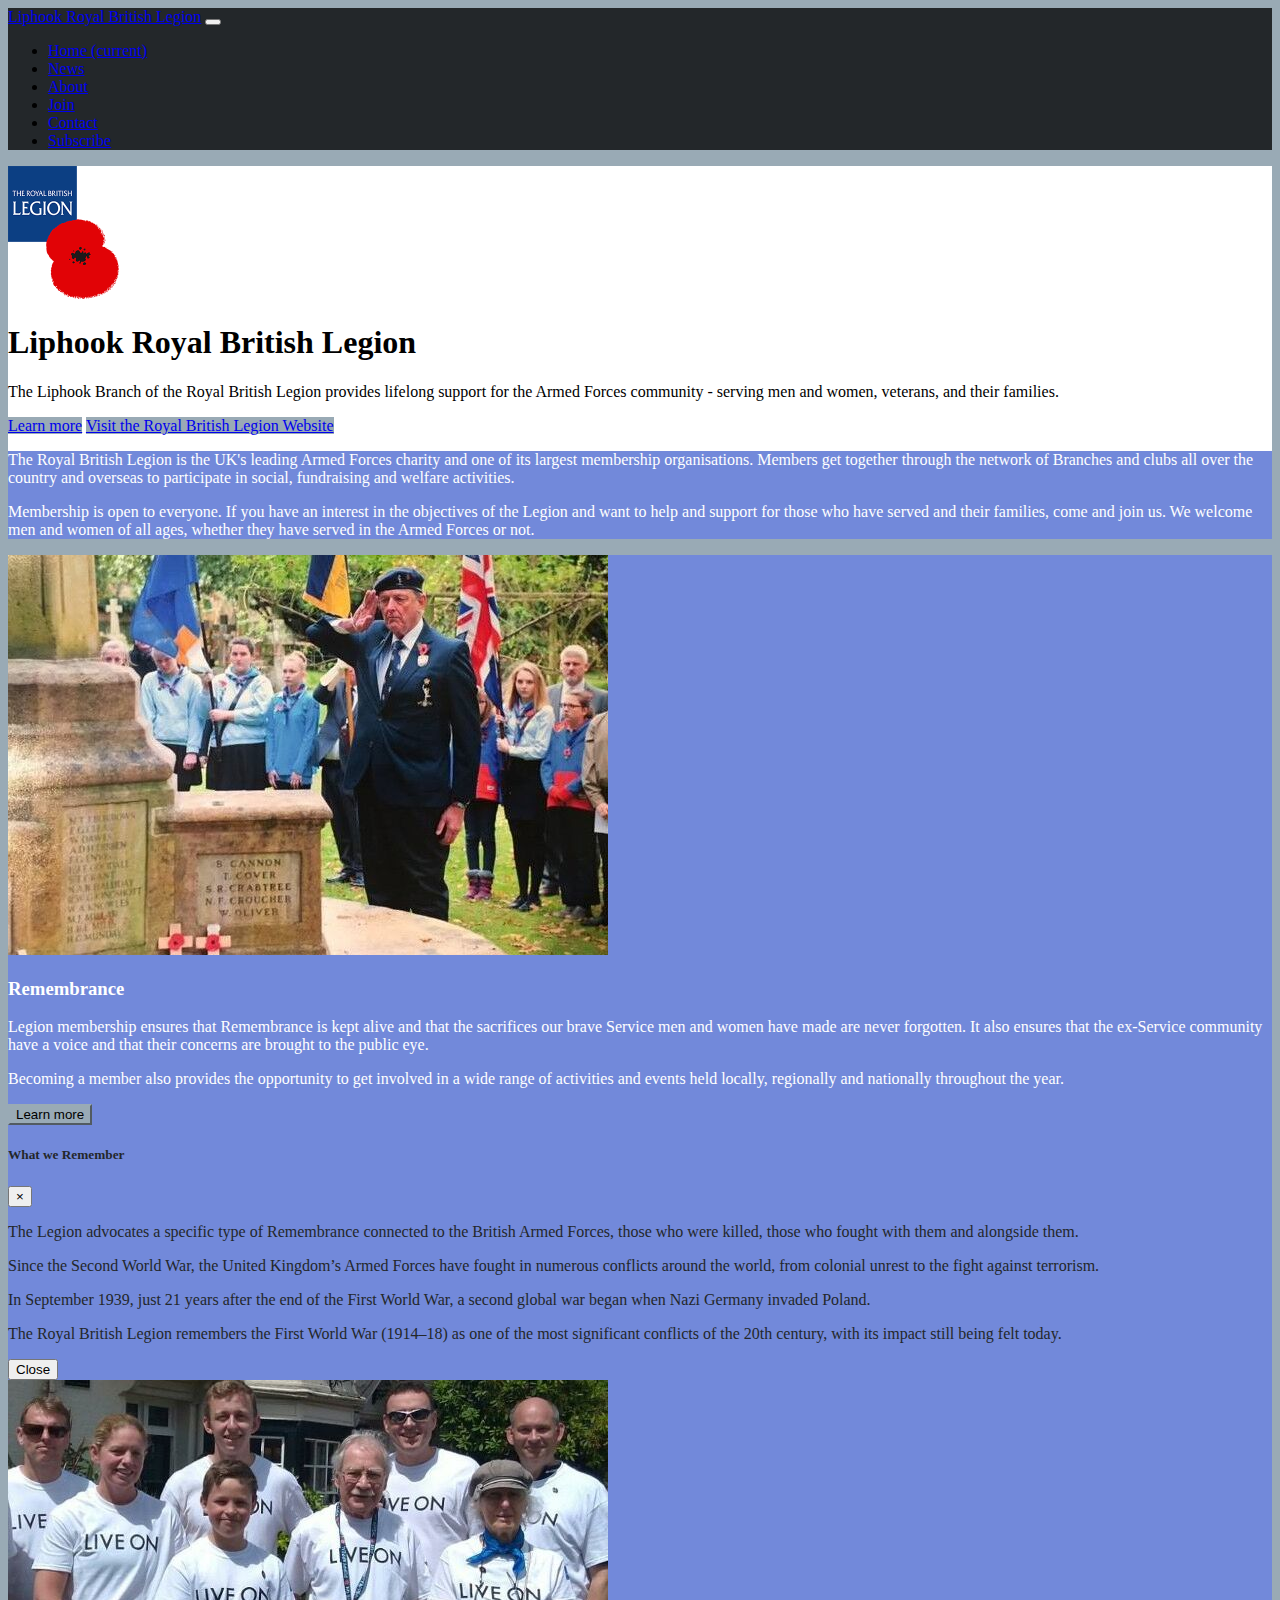
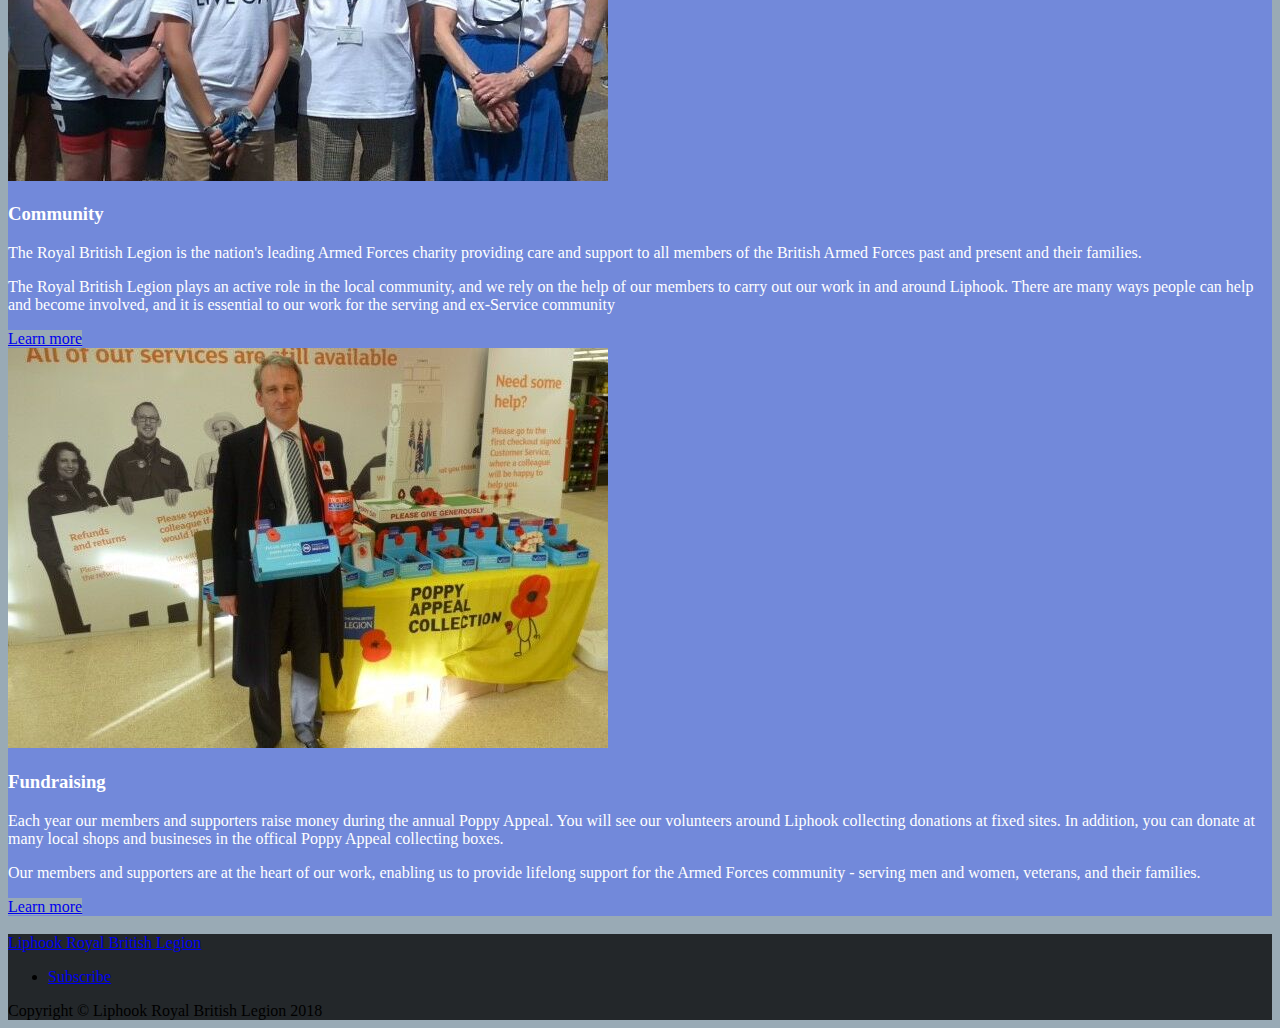
<file: test.html>
<!doctype html>
<html lang="en">
  <head>
    <!-- Required meta tags -->
    <meta charset="utf-8">
    <meta name="viewport" content="width=device-width, initial-scale=1, shrink-to-fit=no">

    <!-- Bootstrap CSS -->
    <link rel="stylesheet" href="https://stackpath.bootstrapcdn.com/bootstrap/4.1.0/css/bootstrap.min.css" integrity="sha384-9gVQ4dYFwwWSjIDZnLEWnxCjeSWFphJiwGPXr1jddIhOegiu1FwO5qRGvFXOdJZ4" crossorigin="anonymous">
    <link rel="stylesheet" type="text/css" href="css/custom.css">
    <title>Liphook Royal British Legion - Home</title>

    <!-- Global site tag (gtag.js) - Google Analytics -->
      <script async src="https://www.googletagmanager.com/gtag/js?id=UA-117513994-1"></script>
      <script>
        window.dataLayer = window.dataLayer || [];
        function gtag(){dataLayer.push(arguments);}
        gtag('js', new Date());

        gtag('config', 'UA-117513994-1');
      </script>

  </head>
  <body>

    <nav class="navbar navbar-expand-lg navbar-dark bg-dark">
        <a class="navbar-brand" href="index.html">Liphook Royal British Legion</a>
        <button class="navbar-toggler" type="button" data-toggle="collapse" data-target="#navbarSupportedContent" aria-controls="navbarSupportedContent" aria-expanded="false" aria-label="Toggle navigation">
          <span class="navbar-toggler-icon"></span>
        </button>

        <div class="collapse navbar-collapse" id="navbarSupportedContent">
          <ul class="navbar-nav mr-auto">
            <li class="nav-item active">
              <a class="nav-link" href="index.html">Home <span class="sr-only">(current)</span></a>
            </li>
            <li class="nav-item">
              <a class="nav-link" href="blog_mar18.html">News</a>
            </li>
            <li class="nav-item">
              <a class="nav-link" href="about.html">About</a>
            </li>
            <li class="nav-item">
              <a class="nav-link" href="join.html">Join</a>
            </li>
            <li class="nav-item">
              <a class="nav-link" href="about.html">Contact</a>
            </li>
            <li class="nav-item">
              <a class="nav-link" href="https://tinyletter.com/Liphook_RBL" target="blank">Subscribe</a>
            </li>

          </ul>
          </div>
      </nav>
  <main>
      <div class="jumbotron jumbotron-fluid">
        <div class="container">
          <img class="jumbotron-img" src="images/rbl-logo-222.png" alt="RBL Logo" width="111">
          <h1 class="display-4">Liphook Royal British Legion</h1>
          <p class="lead">The Liphook Branch of the Royal British Legion provides lifelong support for the Armed Forces community - serving men and women, veterans, and their families.</p>
          <p><span><a class="jumbotron-btn btn btn-success btn-lg" data-toggle="collapse" href="#collapseExample" role="button" aria-expanded="false" aria-controls="collapseExample">
    Learn more</a></span>
          <span><a class=" jumbotron-btn btn btn-success btn-lg" href="https://www.britishlegion.org.uk/" target="blank" role="button">Visit the Royal British Legion Website</a></span>
        
        </p>
        <div class="collapse" id="collapseExample">
          <div class="card card-body">
            <p>The Royal British Legion is the UK's leading Armed Forces charity and one of its largest membership organisations. Members get together through the network of Branches and clubs all over the country and overseas to participate in social, fundraising and welfare activities.</p>
            <p>Membership is open to everyone. If you have an interest in the objectives of the Legion and want to help and support for those who have served and their families, come and join us. We welcome men and women of all ages, whether they have served in the Armed Forces or not.</p>
          </div>
        </div>

        </div>
    </div>

<div class="container">
      <div class="row">
    <div class="col-sm-4">
      <div class="card">
        <img class="card-img-top" src="images/Rememberance_salute.resize.jpeg" alt="Rememerance Day">
        <div class="card-body">
          <h3 class="card-title">Remembrance</h5>
          <p class="card-text">Legion membership ensures that  Remembrance is kept alive and that the sacrifices our brave Service men and women have made are never forgotten. It also ensures that the ex-Service community have a voice and that their concerns are brought to the public eye.</p>
          <p class="card-text">Becoming a member also provides the opportunity to get involved in a wide range of activities and events held locally, regionally and nationally throughout the year.</p>
          <!-- Button trigger modal -->
          <button type="button" class="card-btn btn btn-success" data-toggle="modal" data-target="#exampleModal">
            Learn more
          </button>

          <!-- Modal -->
          <div class="modal fade" id="exampleModal" tabindex="-1" role="dialog" aria-labelledby="exampleModalLabel" aria-hidden="true">
            <div class="modal-dialog" role="document">
              <div class="modal-content">
                <div class="modal-header">
                  <h5 class="modal-title" id="exampleModalLabel">What we Remember</h5>
                  <button type="button" class="close" data-dismiss="modal" aria-label="Close">
                    <span aria-hidden="true">&times;</span>
                  </button>
                </div>
                <div class="modal-body">
                <p>The Legion advocates a specific type of Remembrance connected to the British Armed Forces, those who were killed, those who fought with them and alongside them.</p>
                <p>Since the Second World War, the United Kingdom’s Armed Forces have fought in numerous conflicts around the world, from colonial unrest to the fight against terrorism.</p>
                <p>In September 1939, just 21 years after the end of the First World War, a second global war began when Nazi Germany invaded Poland.</p>
                <p>The Royal British Legion remembers the First World War (1914–18) as one of the most significant conflicts of the 20th century, with its impact still being felt today.</p>
                </div>
                <div class="modal-footer">
                  <button type="button" class="btn btn-secondary" data-dismiss="modal">Close</button>
                </div>
              </div>
            </div>
          </div>
        </div>
      </div>
    </div>
    <div class="col-sm-4">
      <div class="card">
        <img class="card-img-top" src="images/RBL 1.resize.jpeg" alt="Liphook Bike Ride">
        <div class="card-body">
          <h3 class="card-title">Community</h5>
          <p class="card-text">The Royal British Legion is the nation's leading Armed Forces charity providing care and support to all members of the British Armed Forces past and present and their families.</p>
          <p class="card-text">The Royal British Legion plays an active role in the local community, and we rely on the help of our members to carry out our work in and around Liphook. There are many ways people can help and become involved, and it is essential to our work for the serving and ex-Service community</p>
          <a href="#" class="card-btn btn btn-success">Learn more</a>
        </div>
      </div>
    </div>
    <div class="col-sm-4">
      <div class="card">
        <img class="card-img-top" src="images/Poppy Appeal_1_resize.jpeg" alt="Poppy Appeal">
        <div class="card-body">
          <h3 class="card-title">Fundraising</h5>
          <p class="card-text">Each year our members and supporters raise money during the annual Poppy Appeal.  You will see our volunteers around Liphook collecting donations at fixed sites.  In addition, you can donate at many local shops and busineses in the offical Poppy Appeal collecting boxes.</p>
          <p class="card-text">Our members and supporters are at the heart of our work, enabling us to provide lifelong support for the Armed Forces community - serving men and women, veterans, and their families.</p>
          <a href="#" class=" card-btn btn btn-success">Learn more</a>
        </div>
      </div>
    </div>
    </div>
</div>






  </main>


  <footer class="footer">
    <br>

     <nav class="navbar navbar-expand-lg navbar-dark bg-dark">
      <a class="navbar-brand" href="#">Liphook Royal British Legion</a>
      <div class="collapse navbar-collapse" id="navbarText">
    <ul class="navbar-nav mr-auto">
      <li class="nav-item">
        <a class="nav-link" href="https://tinyletter.com/Liphook_RBL" target="blank">Subscribe</a>
      </li>
    </ul>
    <span class="navbar-text">
      Copyright &copy; Liphook Royal British Legion 2018
    </span

    </nav>

 </footer>

    <!-- Optional JavaScript -->
    <!-- jQuery first, then Popper.js, then Bootstrap JS -->
    <script src="https://code.jquery.com/jquery-3.3.1.slim.min.js" integrity="sha384-q8i/X+965DzO0rT7abK41JStQIAqVgRVzpbzo5smXKp4YfRvH+8abtTE1Pi6jizo" crossorigin="anonymous"></script>
    <script src="https://cdnjs.cloudflare.com/ajax/libs/popper.js/1.14.0/umd/popper.min.js" integrity="sha384-cs/chFZiN24E4KMATLdqdvsezGxaGsi4hLGOzlXwp5UZB1LY//20VyM2taTB4QvJ" crossorigin="anonymous"></script>
    <script src="https://stackpath.bootstrapcdn.com/bootstrap/4.1.0/js/bootstrap.min.js" integrity="sha384-uefMccjFJAIv6A+rW+L4AHf99KvxDjWSu1z9VI8SKNVmz4sk7buKt/6v9KI65qnm" crossorigin="anonymous"></script>
  </body>
</html>
</file>
<file: css/default.css>
body {
  background-color: #99aab5;
  font-family: 'Montserrat', sans-serif;

}

.jumbotron {
  background-color: #ffffff;
  color: #2c2f33;
}

.navbar {
  background-color: #23272a;
}

.card {
  background-color: #7289da;
  color: #ffffff;
}

.modal-content {
  color: #23272a;
}

.card-btn {
  background-color: #99aab5;
  border-color: #99aab5;
}

.jumbotron-btn {
  background-color: #99aab5;
  border-color: #99aab5;
  margin-bottom: 5px;

}

.jumbotron-btn: hover {
  background-color: #7289da;
  border-color: #7289da;

}

.card  {
  margin-bottom: 10px;
}
</file>
<file: css/blog.css>
.social iframe {
	vertical-align: middle;
}

main {
	background-color: #99aab5;
	color: #ffffff;
}

body {
	font-family: 'Montserrat', sans-serif;
}

.blog-sidebar {
	color: #2c2f33;
}

.jumbotron {
  background-color: #ffffff;
	color: #2c2f33;
}

.navbar {
  background-color: #23272a;
}

.card {
  background-color: #99aab5;
  color: #ffffff;
}

.modal-content {
  color: #23272a;
}

.card-btn {
  background-color: #99aab5;
  border-color: #99aab5;
}

.jumbotron-btn {
  background-color: #99aab5;
  border-color: #99aab5;
	margin-bottom: 5px;

}

.jumbotron-btn: hover {
  background-color: #7289da;
  border-color: #7289da;

}

.col-md-4.blog-sidebar {
	margin-top: 30px;
}
</file>
<file: css/custom.css>
body {
  background-color: #99aab5;
}

.jumbotron {
  background-color: #ffffff;
}

.navbar {
  background-color: #23272a;
}

.card {
  background-color: #7289da;
  color: #ffffff;
}

.modal-content {
  color: #23272a;
}

.card-btn {
  background-color: #99aab5;
  border-color: #99aab5;
}

.jumbotron-btn {
  background-color: #99aab5;
  border-color: #99aab5;

}

.jumbotron-btn hover {
  background-color: #7289da;
  border-color: #7289da;

}
</file>
